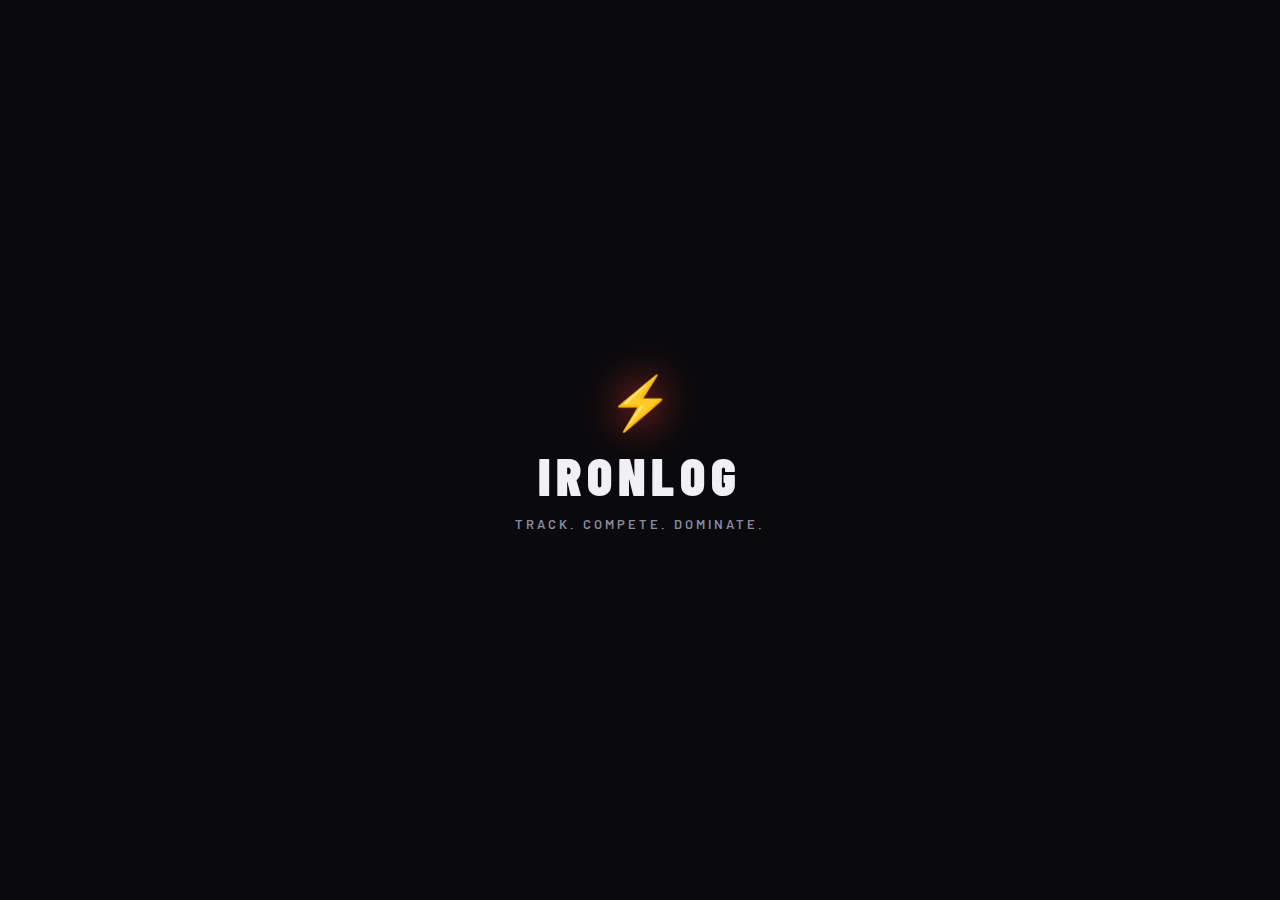
<file: index.html>
<!DOCTYPE html>
<html lang="es">
<head>
  <meta charset="UTF-8" />
  <meta name="viewport" content="width=device-width, initial-scale=1.0, maximum-scale=1.0, user-scalable=no" />
  <title>IRONLOG</title>
  <link rel="stylesheet" href="style.css" />
  <link href="https://fonts.googleapis.com/css2?family=Barlow+Condensed:wght@400;600;700;800;900&family=Barlow:wght@300;400;500;600&display=swap" rel="stylesheet" />
</head>
<body>

  <!-- ===== SPLASH SCREEN ===== -->
  <div id="splash" class="splash">
    <div class="splash-logo">
      <span class="logo-icon">⚡</span>
      <h1>IRONLOG</h1>
      <p>Track. Compete. Dominate.</p>
    </div>
  </div>

  <!-- ===== APP CONTAINER ===== -->
  <div id="app" class="app hidden">

    <!-- ===== HEADER ===== -->
    <header class="app-header">
      <div class="header-left">
        <span class="header-logo">⚡ IRONLOG</span>
      </div>
      <div class="header-right">
        <div class="header-streak">
          <span class="streak-icon">🔥</span>
          <span id="header-streak-count">0</span>
        </div>
        <div class="avatar-sm" id="header-avatar"></div>
      </div>
    </header>

    <!-- ===== MAIN CONTENT AREA ===== -->
    <main class="main-content">

      <!-- ==============================
           SECTION: FEED
      ============================== -->
      <section id="section-feed" class="section active">
        <div class="section-header">
          <h2>Feed</h2>
          <span class="section-sub">Comunidad activa</span>
        </div>
        <div id="feed-container" class="feed-container"></div>
      </section>

      <!-- ==============================
           SECTION: TRAIN
      ============================== -->
      <section id="section-train" class="section">

        <!-- Vista: Home del entrenamiento -->
        <div id="train-home" class="train-view active">
          <div class="section-header">
            <h2>Entrenar</h2>
            <span class="section-sub">¿Listo para destruirte?</span>
          </div>
          <button class="btn-start-workout" id="btn-start-workout">
            <span class="btn-icon">▶</span>
            <span>Iniciar Entrenamiento</span>
          </button>
          <button class="btn-view-templates" id="btn-view-templates">
            <span class="btn-icon">⭐</span>
            <span>Mis Plantillas</span>
          </button>
          <div class="recent-workouts-title">Últimas sesiones</div>
          <div id="recent-workouts-list" class="recent-workouts-list"></div>
        </div>

        <!-- ── VISTA 2: Configuración previa ── -->
        <div id="train-config" class="train-view">
          <div class="session-header">
            <button class="btn-back" id="btn-back-config">←</button>
            <span class="session-header-title">Nueva Rutina</span>
          </div>
          <div class="config-body">
            <div class="config-field">
              <label class="config-label">Nombre de la rutina</label>
              <input type="text" id="config-name" class="config-input" placeholder="Ej: Push Day, Piernas..." maxlength="40" />
            </div>
            <div class="config-field">
              <label class="config-label">Descanso entre series</label>
              <div class="rest-options" id="rest-options">
                <button class="rest-btn" data-secs="60">60s</button>
                <button class="rest-btn active" data-secs="90">90s</button>
                <button class="rest-btn" data-secs="120">2m</button>
                <button class="rest-btn" data-secs="180">3m</button>
              </div>
            </div>
            <div class="config-field">
              <label class="config-label">Tipo de entrenamiento</label>
              <div id="type-options" class="type-options"></div>
            </div>
            <div class="config-field">
              <label class="config-label">Modo de entrenamiento</label>
              <div class="companion-toggle">
                <input type="checkbox" id="companion-mode-check" class="toggle-check" />
                <label for="companion-mode-check" class="toggle-label">
                  <span class="toggle-icon">👥</span>
                  <span>Entreno con compañero</span>
                </label>
              </div>
              <div id="companion-name-input" class="companion-name-input hidden">
                <input type="text" id="companion-name" class="config-input" 
                      placeholder="Nombre del compañero" maxlength="30" />
              </div>
            </div>
            <div class="config-actions">
              <button class="btn-outline" id="btn-save-template-config" style="margin-bottom: 8px;">
                💾 Guardar como plantilla vacía
              </button>
              <button class="btn-primary" id="btn-config-continue">
                Agregar primer ejercicio →
              </button>
            </div>
          </div>
        </div>

        <!-- ── VISTA 3: Sesión activa ── -->
        <div id="train-session" class="train-view">
          <div class="session-header">
            <button class="btn-back" id="btn-back-session">←</button>
            <div class="session-title-wrap">
              <span id="session-name-display" class="session-name-label"></span>
            </div>
            <div class="session-timer" id="session-timer">00:00</div>
          </div>

          <!-- Panel del ejercicio activo -->
          <div id="active-exercise-panel" class="active-ex-panel hidden">
            <div class="active-ex-header">
              <div>
                <div id="active-ex-name" class="active-ex-name"></div>
                <div id="active-ex-muscle" class="active-ex-muscle"></div>
              </div>
              <button class="btn-finish-exercise" id="btn-finish-exercise">Finalizar ejercicio</button>
            </div>

            <!-- Estado: preview -->
            <div id="state-preview" class="ex-state">
              <div id="ex-preview-body" class="ex-preview-body"></div>
              <div class="preview-actions">
                <button class="btn-outline" id="btn-see-full">📖 Ver explicación</button>
                <button class="btn-primary" id="btn-start-set">▶ Iniciar Serie 1</button>
              </div>
            </div>

            <!-- Estado: serie en curso -->
            <div id="state-set-running" class="ex-state hidden">
              <div class="set-running-header">
                <div class="set-running-badge" id="set-running-badge">SERIE 1</div>
                <button class="btn-timer-control" id="btn-pause-set">⏸</button>
                <div class="set-running-timer" id="set-running-timer">0:00</div>
              </div>
              
              <!-- Tipo de serie -->
              <div class="set-type-selection">
                <button class="set-type-btn" data-type="warmup" onclick="selectSetType('warmup')">
                  🔥 Calentamiento
                </button>
                <button class="set-type-btn" data-type="approach" onclick="selectSetType('approach')">
                  📊 Aproximación
                </button>
                <button class="set-type-btn active" data-type="effective" onclick="selectSetType('effective')">
                  💪 Efectiva
                </button>
              </div>
              
              <div class="set-running-inputs">
                <div class="set-running-field">
                  <label>PESO (kg)</label>
                  <input type="number" id="set-weight-input" class="set-big-input" 
                        inputmode="decimal" placeholder="0" step="0.5" />
                </div>
                <div class="set-running-sep">×</div>
                <div class="set-running-field">
                  <label>REPS</label>
                  <input type="number" id="set-reps-input" class="set-big-input" 
                        inputmode="numeric" placeholder="0" />
                </div>
              </div>
              
              <div id="training-reminder" class="training-reminder hidden"></div>
              
              <button class="btn-finish-set" id="btn-finish-set">✓ Finalizar Serie</button>
            </div>

            <!-- Estado: descanso -->
            <div id="state-rest" class="ex-state hidden">
              <div class="rest-header">
                <div class="rest-label">DESCANSO</div>
                <div class="rest-countdown" id="rest-countdown">90</div>
                <div class="rest-progress-wrap">
                  <div class="rest-progress-bar" id="rest-progress-bar"></div>
                </div>
              </div>
              
              <div class="rest-last-set" id="rest-last-set"></div>
              
              <div class="rest-next-weight">
                <div class="rest-next-label">Peso para la siguiente serie</div>
                <div class="rest-weight-controls">
                  <button class="rest-w-btn" id="rest-weight-minus">−</button>
                  <span class="rest-weight-val" id="rest-weight-val">0</span>
                  <span class="rest-weight-unit">kg</span>
                  <button class="rest-w-btn" id="rest-weight-plus">+</button>
                </div>
              </div>
              
              <div class="rest-actions">
                <button class="btn-pause-rest" id="btn-pause-rest">⏸ Pausar</button>
                <button class="btn-skip-rest" id="btn-skip-rest">Omitir descanso →</button>
              </div>
              
              <div id="training-reminder" class="training-reminder hidden"></div>
            </div>

            <!-- Sets completados -->
            <div class="completed-sets-wrap">
              <div class="completed-sets-title" id="completed-sets-title"></div>
              <div id="completed-sets-list" class="completed-sets-list"></div>
            </div>
          </div>

          <!-- Lista de ejercicios completados + botones de control -->
          <div id="session-bottom" class="session-bottom">
            <!-- Botón de turno (solo visible si companionMode está activo) -->
            <button class="btn-companion-turn hidden" id="btn-companion-turn">
              ⏸ Turno de compañero
            </button>
            
            <div id="completed-exercises-list" class="completed-ex-list"></div>
            <button class="btn-add-exercise" id="btn-add-exercise">+ Agregar Ejercicio</button>
            <button class="btn-save-template" id="btn-save-template">💾 Guardar como plantilla</button>
            <button class="btn-finish-workout" id="btn-finish-workout">✓ Finalizar Entrenamiento</button>
          </div>
        </div>

        <!-- ── VISTA 4: Resumen post-entrenamiento ── -->
        <div id="train-summary" class="train-view">
          <div class="summary-header">
            <div class="summary-badge">⚡ SESIÓN COMPLETADA</div>
            <h2 id="summary-name"></h2>
            <div class="summary-duration" id="summary-duration"></div>
          </div>
          <div class="summary-stats-grid" id="summary-stats-grid"></div>
          <div class="summary-prs" id="summary-prs"></div>
          <div class="summary-time-breakdown" id="summary-time-breakdown"></div>
          <div class="summary-time-extended" id="summary-time-extended">
            <div class="time-breakdown-row" style="padding: 0 18px;">
              <div class="tbd-label">
                <div class="tbd-dot" style="background:var(--accent)"></div>
                Descanso omitido
              </div>
              <div class="tbd-val" id="summary-skipped-time"></div>
            </div>
            <div class="time-breakdown-row companion-wait-row hidden" style="padding: 0 18px;">
              <div class="tbd-label">
                <div class="tbd-dot" style="background:var(--accent-blue)"></div>
                Esperando compañero
              </div>
              <div class="tbd-val" id="summary-companion-time"></div>
            </div>
          </div>
          <div class="summary-exercises" id="summary-exercises"></div>
          <button class="btn-primary full-width" id="btn-to-feed" style="margin:0 18px 24px;width:calc(100% - 36px)">Ver en el Feed →</button>
        </div>

      </section>

      <!-- ==============================
           SECTION: STATS
      ============================== -->
      <section id="section-stats" class="section">
        <div class="section-header">
          <h2>Estadísticas</h2>
          <span class="section-sub">Tu progreso real</span>
        </div>
        <div class="stats-content" id="stats-content"></div>
      </section>

      <!-- ==============================
           SECTION: PROFILE
      ============================== -->
      <section id="section-profile" class="section">
        <div id="profile-content"></div>
      </section>

    </main>

    <!-- ===== BOTTOM NAVIGATION ===== -->
    <nav class="bottom-nav">
      <button class="nav-item active" data-section="feed">
        <span class="nav-icon">🏠</span>
        <span class="nav-label">Inicio</span>
      </button>
      <button class="nav-item" data-section="train">
        <span class="nav-icon">💪</span>
        <span class="nav-label">Entrenar</span>
      </button>
      <button class="nav-item" data-section="stats">
        <span class="nav-icon">📈</span>
        <span class="nav-label">Stats</span>
      </button>
      <button class="nav-item" data-section="profile">
        <span class="nav-icon">👤</span>
        <span class="nav-label">Perfil</span>
      </button>
    </nav>

  </div>

  <!-- ===== MODAL: ADD EXERCISE ===== -->
  <div id="modal-add-exercise" class="modal hidden">
    <div class="modal-backdrop"></div>
    <div class="modal-card">
      <div class="modal-header">
        <h3>Agregar Ejercicio</h3>
        <button class="modal-close" id="modal-close-exercise">✕</button>
      </div>
      <input type="text" id="exercise-search" class="modal-input" placeholder="Buscar ejercicio..." />
      <div id="exercise-suggestions" class="exercise-suggestions"></div>
      <input type="text" id="exercise-custom" class="modal-input" placeholder="O escribe uno personalizado..." />
      <button class="btn-primary" id="btn-confirm-exercise">Agregar</button>
    </div>
  </div>

  <!-- ===== MODAL: SELECCIÓN DE MODO DE ENTRENAMIENTO ===== -->
  <div id="modal-workout-mode" class="modal hidden">
    <div class="modal-backdrop"></div>
    <div class="modal-card">
      <div class="modal-header">
        <h3>Iniciar Entrenamiento</h3>
        <button class="modal-close" onclick="Modal.close('modal-workout-mode')">✕</button>
      </div>
      <div class="mode-selection">
        <button class="mode-option" onclick="selectWorkoutMode('now')">
          <div class="mode-icon">▶️</div>
          <div class="mode-title">Usar ahora</div>
          <div class="mode-desc">Empieza a entrenar inmediatamente</div>
        </button>
        <button class="mode-option" onclick="selectWorkoutMode('plan')">
          <div class="mode-icon">📋</div>
          <div class="mode-title">Planificar para después</div>
          <div class="mode-desc">Crea una rutina para usar más tarde</div>
        </button>
        <button class="mode-option" onclick="renderTemplatesList(); Modal.close('modal-workout-mode'); Modal.open('modal-templates')">
          <div class="mode-icon">⭐</div>
          <div class="mode-title">Usar plantilla guardada</div>
          <div class="mode-desc">Carga una rutina previamente creada</div>
        </button>
      </div>
    </div>
  </div>

  <!-- ===== MODAL: PLANTILLAS GUARDADAS ===== -->
  <div id="modal-templates" class="modal hidden">
    <div class="modal-backdrop"></div>
    <div class="modal-card modal-large">
      <div class="modal-header">
        <h3>Mis Plantillas</h3>
        <button class="modal-close" onclick="Modal.close('modal-templates')">✕</button>
      </div>
      <div id="templates-list" class="templates-list"></div>
    </div>
  </div>
  
  <!-- ===== MODAL: CONFIGURACIÓN DE EQUIPO ===== -->
  <div id="modal-equipment-type" class="modal hidden">
    <div class="modal-backdrop"></div>
    <div class="modal-card">
      <div class="modal-header">
        <h3>Tipo de Equipo</h3>
        <button class="modal-close" onclick="Modal.close('modal-equipment-type')">✕</button>
      </div>
      
      <div class="equipment-selection">
        <button class="equipment-option" data-type="machine" onclick="selectEquipmentType('machine')">
          <div class="eq-icon">🔧</div>
          <div class="eq-label">Máquina</div>
        </button>
        <button class="equipment-option" data-type="barbell" onclick="selectEquipmentType('barbell')">
          <div class="eq-icon">🏋️</div>
          <div class="eq-label">Barra Libre</div>
        </button>
        <button class="equipment-option" data-type="dumbbell" onclick="selectEquipmentType('dumbbell')">
          <div class="eq-icon">💪</div>
          <div class="eq-label">Mancuernas</div>
        </button>
      </div>
      
      <!-- Configuración de barra -->
      <div id="barbell-config" class="barbell-config hidden">
        <label class="config-label">Tipo de barra</label>
        <div class="barbell-options">
          <button class="barbell-option" onclick="selectBarbellType(0)">Olímpica (20kg)</button>
          <button class="barbell-option" onclick="selectBarbellType(1)">EZ (10kg)</button>
          <button class="barbell-option" onclick="selectBarbellType(2)">Hexagonal (25kg)</button>
          <button class="barbell-option" onclick="selectBarbellType(3)">Fija (15kg)</button>
          <button class="barbell-option" onclick="selectBarbellType(4)">Personalizada</button>
        </div>
        <div class="custom-barbell-weight">
          <label class="config-label">Peso de la barra (kg)</label>
          <input type="number" id="barbell-custom-weight" class="modal-input" 
                placeholder="Peso en kg" inputmode="decimal" step="0.5" />
        </div>
      </div>
      
      <!-- Configuración de máquina -->
      <div id="machine-config" class="machine-config hidden">
        <div class="machine-note">
          <div class="note-icon">⚠️</div>
          <div class="note-text">
            El peso en máquinas puede variar según el diseño. Registra el peso que muestres en la máquina.
          </div>
        </div>
      </div>
      
      <button class="btn-primary" id="btn-confirm-equipment">Confirmar</button>
    </div>
  </div>

  <!-- ===== MODAL: WORKOUT DETAIL ===== -->
  <div id="modal-workout-detail" class="modal hidden">
    <div class="modal-backdrop"></div>
    <div class="modal-card modal-large">
      <div class="modal-header">
        <h3 id="detail-modal-title">Detalle</h3>
        <button class="modal-close" id="modal-close-detail">✕</button>
      </div>
      <div id="detail-modal-content" class="detail-content"></div>
    </div>
  </div>

  <!-- ===== MODAL: COMMENTS ===== -->
  <div id="modal-comments" class="modal hidden">
    <div class="modal-backdrop"></div>
    <div class="modal-card">
      <div class="modal-header">
        <h3>Comentarios</h3>
        <button class="modal-close" id="modal-close-comments">✕</button>
      </div>
      <div id="comments-list" class="comments-list"></div>
      <div class="comment-input-wrap">
        <input type="text" id="comment-input" class="modal-input" placeholder="Escribe un comentario..." />
        <button class="btn-send" id="btn-send-comment">→</button>
      </div>
    </div>
  </div>

  <!-- ===== TOAST NOTIFICATION ===== -->
  <div id="toast" class="toast hidden"></div>

  <script src="app.js"></script>
</body>
</html>
</file>
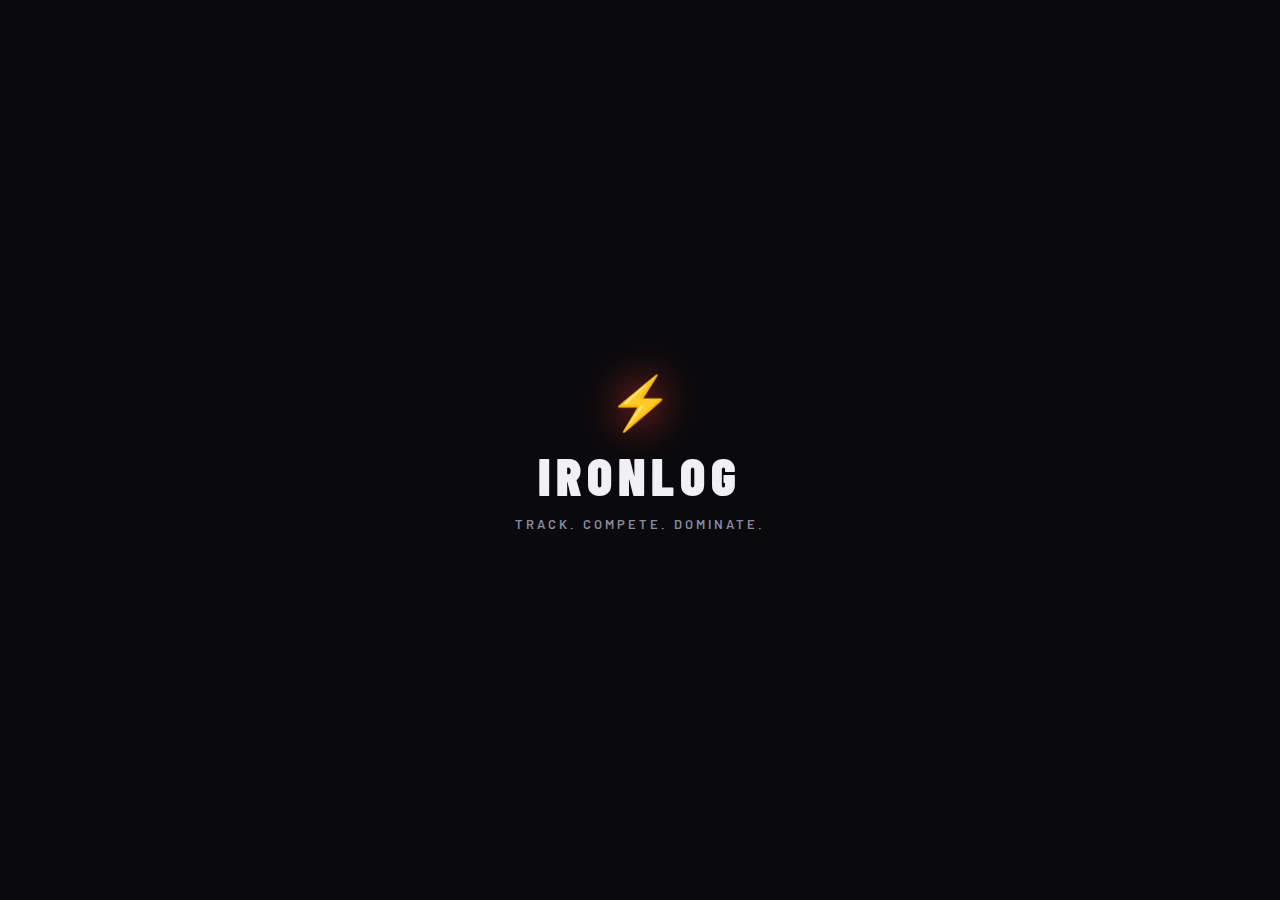
<file: ironlog.html>
<!DOCTYPE html>
<html lang="es">
<head>
  <meta charset="UTF-8" />
  <meta name="viewport" content="width=device-width, initial-scale=1.0, maximum-scale=1.0, user-scalable=no" />
  <title>IRONLOG</title>
  <style>
/* ============================================================
   IRONLOG - CSS
   Dark Athletic • Premium • Mobile-first
   ============================================================ */

:root {
  --bg-deep:       #0a0a0c;
  --bg-card:       #111116;
  --bg-elevated:   #17171f;
  --bg-input:      #1e1e28;
  --border:        rgba(255,255,255,0.07);
  --border-bright: rgba(255,255,255,0.14);

  --text-primary:  #f0f0f5;
  --text-secondary:#8888a0;
  --text-muted:    #555568;

  --accent:        #ff3c3c;
  --accent-glow:   rgba(255, 60, 60, 0.3);
  --accent-orange: #ff6b1a;
  --accent-green:  #00e676;
  --accent-blue:   #2979ff;

  --pr-color:      #ffd600;
  --pr-glow:       rgba(255, 214, 0, 0.35);

  --nav-height:    70px;
  --header-height: 56px;
  --radius-sm:     8px;
  --radius-md:     14px;
  --radius-lg:     20px;
  --radius-xl:     28px;

  --font-display:  'Barlow Condensed', sans-serif;
  --font-body:     'Barlow', sans-serif;

  --transition:    0.22s cubic-bezier(0.4, 0, 0.2, 1);
  --spring:        0.35s cubic-bezier(0.34, 1.56, 0.64, 1);
}

/* ============ RESET & BASE ============ */
*, *::before, *::after { box-sizing: border-box; margin: 0; padding: 0; }

html, body {
  height: 100%;
  background: var(--bg-deep);
  color: var(--text-primary);
  font-family: var(--font-body);
  font-size: 15px;
  -webkit-font-smoothing: antialiased;
  overscroll-behavior: none;
}

input, button, textarea { font-family: inherit; outline: none; border: none; background: none; }
button { cursor: pointer; }
a { text-decoration: none; color: inherit; }

/* ============ SPLASH SCREEN ============ */
.splash {
  position: fixed; inset: 0; z-index: 9999;
  background: var(--bg-deep);
  display: flex; align-items: center; justify-content: center;
  flex-direction: column;
  animation: splashOut 0.5s ease 1.8s forwards;
}

.splash-logo {
  display: flex; flex-direction: column; align-items: center; gap: 10px;
  animation: splashIn 0.6s var(--spring) both;
}

.logo-icon {
  font-size: 52px;
  filter: drop-shadow(0 0 20px var(--accent));
  animation: pulse-glow 2s ease-in-out infinite;
}

.splash-logo h1 {
  font-family: var(--font-display);
  font-size: 52px; font-weight: 900; letter-spacing: 6px;
  color: var(--text-primary);
  text-transform: uppercase;
}

.splash-logo p {
  font-size: 13px; letter-spacing: 3px; text-transform: uppercase;
  color: var(--text-secondary); font-weight: 600;
}

@keyframes splashIn {
  from { opacity: 0; transform: translateY(20px) scale(0.95); }
  to   { opacity: 1; transform: translateY(0) scale(1); }
}

@keyframes splashOut {
  to { opacity: 0; pointer-events: none; transform: scale(1.04); }
}

@keyframes pulse-glow {
  0%, 100% { filter: drop-shadow(0 0 12px var(--accent)); }
  50%       { filter: drop-shadow(0 0 28px var(--accent)) drop-shadow(0 0 50px var(--accent-glow)); }
}

/* ============ APP LAYOUT ============ */
.app {
  position: fixed; inset: 0;
  display: flex; flex-direction: column;
  max-width: 430px; margin: 0 auto;
  background: var(--bg-deep);
  overflow: hidden;
}

.app.hidden { display: none; }

/* ============ HEADER ============ */
.app-header {
  height: var(--header-height);
  display: flex; align-items: center; justify-content: space-between;
  padding: 0 18px;
  background: var(--bg-deep);
  border-bottom: 1px solid var(--border);
  flex-shrink: 0;
  z-index: 10;
}

.header-logo {
  font-family: var(--font-display);
  font-size: 22px; font-weight: 900; letter-spacing: 3px;
  color: var(--text-primary);
}

.header-right { display: flex; align-items: center; gap: 14px; }

.header-streak {
  display: flex; align-items: center; gap: 4px;
  background: rgba(255,107,26,0.12);
  border: 1px solid rgba(255,107,26,0.25);
  padding: 4px 10px; border-radius: 20px;
}

.header-streak .streak-icon { font-size: 14px; }
.header-streak span:last-child { font-size: 13px; font-weight: 700; color: var(--accent-orange); }

.avatar-sm {
  width: 32px; height: 32px; border-radius: 50%;
  background: linear-gradient(135deg, var(--accent), var(--accent-orange));
  display: flex; align-items: center; justify-content: center;
  font-family: var(--font-display); font-weight: 800; font-size: 13px;
  border: 2px solid var(--accent);
}

/* ============ MAIN CONTENT ============ */
.main-content {
  flex: 1; overflow-y: auto; overflow-x: hidden;
  padding-bottom: var(--nav-height);
  scrollbar-width: none;
}
.main-content::-webkit-scrollbar { display: none; }

/* ============ SECTIONS ============ */
.section {
  display: none;
  min-height: calc(100vh - var(--header-height) - var(--nav-height));
  padding: 0 0 20px;
  animation: fadeSlideIn 0.25s ease both;
}

.section.active { display: block; }

@keyframes fadeSlideIn {
  from { opacity: 0; transform: translateY(8px); }
  to   { opacity: 1; transform: translateY(0); }
}

.section-header {
  padding: 20px 18px 14px;
}

.section-header h2 {
  font-family: var(--font-display);
  font-size: 32px; font-weight: 900; letter-spacing: 1px;
  color: var(--text-primary); line-height: 1;
}

.section-sub {
  display: block; margin-top: 3px;
  font-size: 12px; letter-spacing: 1.5px; text-transform: uppercase;
  color: var(--text-secondary); font-weight: 500;
}

/* ============ BOTTOM NAVIGATION ============ */
.bottom-nav {
  height: var(--nav-height);
  display: flex; align-items: center;
  background: var(--bg-card);
  border-top: 1px solid var(--border);
  padding: 0 6px;
  flex-shrink: 0;
  z-index: 10;
}

.nav-item {
  flex: 1; display: flex; flex-direction: column;
  align-items: center; justify-content: center; gap: 3px;
  padding: 8px 4px; border-radius: var(--radius-md);
  transition: all var(--transition);
  color: var(--text-muted);
  position: relative;
}

.nav-item::after {
  content: ''; position: absolute; bottom: 6px;
  width: 0; height: 2px; background: var(--accent);
  border-radius: 2px; transition: width var(--transition);
}

.nav-item.active { color: var(--accent); }
.nav-item.active::after { width: 20px; }

.nav-icon { font-size: 20px; }
.nav-label { font-size: 10px; font-weight: 600; letter-spacing: 0.5px; text-transform: uppercase; }

/* ============ BUTTONS ============ */
.btn-primary {
  background: var(--accent);
  color: white; font-family: var(--font-display);
  font-size: 16px; font-weight: 700; letter-spacing: 1px; text-transform: uppercase;
  padding: 14px 24px; border-radius: var(--radius-md);
  width: 100%; transition: all var(--transition);
  box-shadow: 0 4px 20px var(--accent-glow);
}

.btn-primary:hover, .btn-primary:active {
  background: #ff5555; transform: translateY(-1px);
  box-shadow: 0 6px 28px var(--accent-glow);
}

.btn-start-workout {
  margin: 8px 18px 24px;
  width: calc(100% - 36px);
  background: linear-gradient(135deg, var(--accent), var(--accent-orange));
  color: white; border-radius: var(--radius-xl);
  padding: 20px 24px;
  display: flex; align-items: center; justify-content: center; gap: 12px;
  font-family: var(--font-display); font-size: 20px; font-weight: 800;
  letter-spacing: 2px; text-transform: uppercase;
  box-shadow: 0 8px 30px rgba(255,60,60,0.35);
  transition: all var(--spring);
  position: relative; overflow: hidden;
}

.btn-start-workout::before {
  content: ''; position: absolute; inset: 0;
  background: linear-gradient(135deg, transparent, rgba(255,255,255,0.08));
  pointer-events: none;
}

.btn-start-workout:active {
  transform: scale(0.97);
  box-shadow: 0 4px 16px rgba(255,60,60,0.25);
}

.btn-icon { font-size: 22px; }

.btn-add-exercise {
  width: calc(100% - 36px); margin: 8px 18px;
  border: 2px dashed var(--border-bright);
  border-radius: var(--radius-md); padding: 14px;
  color: var(--text-secondary); font-size: 14px; font-weight: 600;
  transition: all var(--transition); text-align: center;
}

.btn-add-exercise:hover {
  border-color: var(--accent); color: var(--accent);
  background: rgba(255,60,60,0.05);
}

.btn-finish-workout {
  width: calc(100% - 36px); margin: 12px 18px 24px;
  background: var(--accent-green); color: #000;
  border-radius: var(--radius-md); padding: 15px;
  font-family: var(--font-display); font-size: 18px; font-weight: 800;
  letter-spacing: 1.5px; text-transform: uppercase;
  box-shadow: 0 4px 20px rgba(0,230,118,0.25);
  transition: all var(--transition);
}

.btn-finish-workout:hover { transform: translateY(-2px); }

.full-width { width: 100%; }

/* ============ FEED ============ */
.feed-container {
  padding: 6px 18px 10px;
  display: flex; flex-direction: column; gap: 14px;
}

.feed-card {
  background: var(--bg-card);
  border: 1px solid var(--border);
  border-radius: var(--radius-lg);
  overflow: hidden;
  transition: transform var(--transition), box-shadow var(--transition);
}

.feed-card:active { transform: scale(0.99); }

.feed-card-header {
  display: flex; align-items: center; gap: 12px;
  padding: 14px 16px 10px;
}

.feed-avatar {
  width: 42px; height: 42px; border-radius: 50%;
  display: flex; align-items: center; justify-content: center;
  font-family: var(--font-display); font-weight: 800; font-size: 17px;
  flex-shrink: 0;
}

.feed-user-info { flex: 1; }

.feed-username {
  font-weight: 700; font-size: 15px; color: var(--text-primary);
}

.feed-meta {
  font-size: 12px; color: var(--text-secondary); margin-top: 1px;
}

.feed-type-badge {
  background: rgba(255,60,60,0.12);
  border: 1px solid rgba(255,60,60,0.25);
  color: var(--accent); border-radius: 20px;
  padding: 3px 10px; font-size: 11px; font-weight: 700; letter-spacing: 0.5px;
}

.feed-card-body { padding: 4px 16px 12px; }

.feed-session-name {
  font-family: var(--font-display);
  font-size: 22px; font-weight: 800; letter-spacing: 0.5px;
  color: var(--text-primary); margin-bottom: 10px;
}

.feed-stats-row {
  display: flex; gap: 8px; flex-wrap: wrap; margin-bottom: 10px;
}

.feed-stat-pill {
  background: var(--bg-elevated);
  border: 1px solid var(--border);
  border-radius: 20px; padding: 5px 12px;
  font-size: 12px; font-weight: 600;
  display: flex; align-items: center; gap: 5px;
}

.feed-stat-pill .stat-icon { opacity: 0.7; }

.feed-pr-row {
  display: flex; gap: 6px; flex-wrap: wrap; margin-bottom: 10px;
}

.pr-chip {
  background: rgba(255,214,0,0.1);
  border: 1px solid rgba(255,214,0,0.3);
  color: var(--pr-color);
  border-radius: 20px; padding: 4px 10px;
  font-size: 11px; font-weight: 700; letter-spacing: 0.5px;
  display: flex; align-items: center; gap: 4px;
}

.pr-chip-icon { font-size: 12px; }

.feed-card-actions {
  display: flex; align-items: center; gap: 0;
  border-top: 1px solid var(--border);
  padding: 2px 0;
}

.feed-action-btn {
  flex: 1; display: flex; align-items: center; justify-content: center; gap: 6px;
  padding: 11px 8px; border-radius: 0;
  color: var(--text-secondary); font-size: 13px; font-weight: 600;
  transition: all var(--transition);
  position: relative;
}

.feed-action-btn:hover { color: var(--text-primary); background: rgba(255,255,255,0.03); }

.feed-action-btn.liked { color: var(--accent); }

.feed-action-btn + .feed-action-btn {
  border-left: 1px solid var(--border);
}

.action-icon { font-size: 16px; }

/* ============ TRAIN SESSION ============ */
.train-view { display: none; }
.train-view.active { display: block; }

.session-header {
  display: flex; align-items: center; gap: 12px;
  padding: 14px 18px 10px;
  border-bottom: 1px solid var(--border);
  flex-shrink: 0;
  background: var(--bg-deep);
  position: sticky; top: 0; z-index: 5;
}

.btn-back {
  width: 36px; height: 36px;
  background: var(--bg-elevated); border: 1px solid var(--border);
  border-radius: var(--radius-sm); color: var(--text-primary);
  font-size: 18px; display: flex; align-items: center; justify-content: center;
  flex-shrink: 0; transition: all var(--transition);
}

.btn-back:hover { border-color: var(--accent); color: var(--accent); }

.session-name-input {
  flex: 1; background: transparent;
  font-family: var(--font-display); font-size: 22px; font-weight: 800;
  color: var(--text-primary); letter-spacing: 0.5px;
}

.session-name-input::placeholder { color: var(--text-muted); }

.session-timer {
  font-family: var(--font-display); font-size: 20px; font-weight: 700;
  color: var(--accent-green); letter-spacing: 2px;
  flex-shrink: 0;
}

/* ============ EXERCISE CARDS ============ */
.exercises-list {
  padding: 12px 18px 0;
  display: flex; flex-direction: column; gap: 12px;
}

.exercise-card {
  background: var(--bg-card);
  border: 1px solid var(--border);
  border-radius: var(--radius-md);
  overflow: hidden;
  animation: slideDown 0.3s var(--spring) both;
}

@keyframes slideDown {
  from { opacity: 0; transform: translateY(-12px) scale(0.98); }
  to   { opacity: 1; transform: translateY(0) scale(1); }
}

.exercise-header {
  display: flex; align-items: center; justify-content: space-between;
  padding: 12px 14px;
  border-bottom: 1px solid var(--border);
}

.exercise-name {
  font-family: var(--font-display);
  font-size: 18px; font-weight: 800; letter-spacing: 0.5px;
  color: var(--text-primary);
}

.exercise-volume {
  font-size: 12px; font-weight: 600; color: var(--text-secondary);
  margin-top: 1px;
}

.btn-remove-exercise {
  color: var(--text-muted); font-size: 16px; padding: 4px 8px;
  border-radius: var(--radius-sm); transition: all var(--transition);
}

.btn-remove-exercise:hover { color: var(--accent); background: rgba(255,60,60,0.08); }

.sets-list { padding: 8px 14px; }

.set-row {
  display: flex; align-items: center; gap: 8px;
  padding: 6px 0;
  border-bottom: 1px solid var(--border);
  animation: fadeIn 0.2s ease both;
}

.set-row:last-child { border-bottom: none; }

@keyframes fadeIn { from { opacity: 0; } to { opacity: 1; } }

.set-number {
  width: 26px; height: 26px; border-radius: 50%;
  background: var(--bg-elevated); border: 1px solid var(--border);
  display: flex; align-items: center; justify-content: center;
  font-size: 12px; font-weight: 700; color: var(--text-secondary);
  flex-shrink: 0;
}

.set-number.pr {
  background: var(--pr-color); border-color: var(--pr-color);
  color: #000; box-shadow: 0 0 10px var(--pr-glow);
}

.set-input-group {
  flex: 1; display: flex; align-items: center; gap: 6px;
}

.set-label {
  font-size: 10px; font-weight: 700; letter-spacing: 1px;
  text-transform: uppercase; color: var(--text-muted); width: 28px;
}

.set-input {
  flex: 1; background: var(--bg-input);
  border: 1px solid var(--border); border-radius: var(--radius-sm);
  color: var(--text-primary); font-size: 15px; font-weight: 600;
  padding: 7px 10px; text-align: center;
  transition: border-color var(--transition);
  max-width: 70px;
}

.set-input:focus { border-color: var(--accent-blue); }

.set-divider {
  color: var(--text-muted); font-size: 14px; font-weight: 700;
}

.btn-remove-set {
  color: var(--text-muted); font-size: 16px; padding: 4px 6px;
  transition: color var(--transition);
}

.btn-remove-set:hover { color: var(--accent); }

.btn-add-set {
  width: 100%; padding: 8px;
  color: var(--accent); font-size: 13px; font-weight: 700;
  border-top: 1px dashed var(--border);
  transition: background var(--transition);
  text-align: center; letter-spacing: 0.5px;
}

.btn-add-set:hover { background: rgba(255,60,60,0.05); }

/* ============ RECENT WORKOUTS ============ */
.recent-workouts-title {
  padding: 0 18px 10px;
  font-size: 12px; letter-spacing: 2px; text-transform: uppercase;
  color: var(--text-secondary); font-weight: 700;
}

.recent-workouts-list {
  padding: 0 18px;
  display: flex; flex-direction: column; gap: 8px;
}

.recent-workout-card {
  background: var(--bg-card); border: 1px solid var(--border);
  border-radius: var(--radius-md); padding: 12px 14px;
  display: flex; align-items: center; gap: 12px;
  transition: all var(--transition);
}

.recent-workout-card:hover {
  border-color: var(--border-bright);
  transform: translateX(3px);
}

.recent-workout-icon {
  width: 40px; height: 40px; border-radius: var(--radius-sm);
  background: linear-gradient(135deg, rgba(255,60,60,0.2), rgba(255,107,26,0.2));
  border: 1px solid rgba(255,60,60,0.2);
  display: flex; align-items: center; justify-content: center;
  font-size: 20px; flex-shrink: 0;
}

.recent-workout-info { flex: 1; }

.recent-workout-name {
  font-family: var(--font-display); font-size: 17px; font-weight: 800;
  color: var(--text-primary);
}

.recent-workout-meta {
  font-size: 12px; color: var(--text-secondary); margin-top: 1px;
}

.recent-workout-vol {
  font-family: var(--font-display); font-size: 17px; font-weight: 800;
  color: var(--accent-orange);
}

/* ============ SUMMARY ============ */
.summary-header {
  padding: 28px 18px 20px;
  text-align: center;
  background: linear-gradient(180deg, rgba(255,60,60,0.08) 0%, transparent 100%);
  border-bottom: 1px solid var(--border);
}

.summary-badge {
  display: inline-block;
  background: rgba(255,60,60,0.12); border: 1px solid rgba(255,60,60,0.3);
  color: var(--accent); border-radius: 20px;
  padding: 5px 14px; font-size: 11px; font-weight: 800; letter-spacing: 2px;
  margin-bottom: 10px;
  animation: popIn 0.4s var(--spring) both;
}

@keyframes popIn {
  from { opacity: 0; transform: scale(0.8); }
  to   { opacity: 1; transform: scale(1); }
}

.summary-header h2 {
  font-family: var(--font-display);
  font-size: 30px; font-weight: 900; letter-spacing: 1px;
  color: var(--text-primary);
}

.summary-duration {
  font-size: 14px; color: var(--text-secondary); margin-top: 4px;
}

.summary-stats-grid {
  display: grid; grid-template-columns: 1fr 1fr;
  gap: 10px; padding: 16px 18px;
}

.summary-stat-card {
  background: var(--bg-card); border: 1px solid var(--border);
  border-radius: var(--radius-md); padding: 14px;
  text-align: center;
}

.summary-stat-card.accent {
  border-color: rgba(255,60,60,0.3);
  background: rgba(255,60,60,0.06);
}

.summary-stat-value {
  font-family: var(--font-display);
  font-size: 28px; font-weight: 900; color: var(--text-primary);
}

.summary-stat-value.green { color: var(--accent-green); }
.summary-stat-value.orange { color: var(--accent-orange); }

.summary-stat-label {
  font-size: 10px; font-weight: 700; letter-spacing: 1.5px;
  text-transform: uppercase; color: var(--text-secondary); margin-top: 3px;
}

.summary-prs {
  padding: 0 18px 14px;
}

.summary-prs-title {
  font-size: 11px; font-weight: 700; letter-spacing: 2px; text-transform: uppercase;
  color: var(--pr-color); margin-bottom: 8px;
  display: flex; align-items: center; gap: 6px;
}

.summary-pr-item {
  display: flex; align-items: center; gap: 8px;
  background: rgba(255,214,0,0.06);
  border: 1px solid rgba(255,214,0,0.2);
  border-radius: var(--radius-sm); padding: 8px 12px; margin-bottom: 6px;
  animation: slideRight 0.3s var(--spring) both;
}

@keyframes slideRight {
  from { opacity: 0; transform: translateX(-12px); }
  to   { opacity: 1; transform: translateX(0); }
}

.pr-icon { font-size: 16px; }
.pr-text { font-size: 14px; font-weight: 600; color: var(--pr-color); }

.summary-exercises {
  padding: 0 18px 14px;
}

.summary-exercise-item {
  display: flex; align-items: center; justify-content: space-between;
  padding: 10px 0; border-bottom: 1px solid var(--border);
}

.summary-exercise-item:last-child { border-bottom: none; }

.summary-exercise-name {
  font-weight: 600; color: var(--text-primary); font-size: 14px;
}

.summary-exercise-sets {
  font-size: 12px; color: var(--text-secondary); margin-top: 2px;
}

.summary-exercise-vol {
  font-family: var(--font-display); font-size: 18px; font-weight: 800;
  color: var(--accent-orange);
}

/* ============ STATS SECTION ============ */
.stats-content {
  padding: 0 18px 20px;
  display: flex; flex-direction: column; gap: 16px;
}

.stats-card {
  background: var(--bg-card); border: 1px solid var(--border);
  border-radius: var(--radius-lg); overflow: hidden;
}

.stats-card-header {
  display: flex; align-items: center; justify-content: space-between;
  padding: 14px 16px 8px;
}

.stats-card-title {
  font-family: var(--font-display);
  font-size: 18px; font-weight: 800; letter-spacing: 0.5px;
  color: var(--text-primary);
}

.stats-card-badge {
  font-size: 11px; font-weight: 700; letter-spacing: 1px; text-transform: uppercase;
  color: var(--text-secondary);
}

.chart-wrap {
  padding: 8px 14px 14px;
  position: relative;
}

canvas { display: block; max-width: 100%; }

.chart-legend {
  display: flex; gap: 12px; padding: 8px 14px;
  border-top: 1px solid var(--border);
  flex-wrap: wrap;
}

.legend-item {
  display: flex; align-items: center; gap: 5px;
  font-size: 11px; color: var(--text-secondary); font-weight: 600;
}

.legend-dot {
  width: 8px; height: 8px; border-radius: 50%;
}

.stats-empty {
  text-align: center; padding: 40px 20px;
  color: var(--text-secondary);
}

.stats-empty .empty-icon { font-size: 40px; margin-bottom: 10px; }
.stats-empty p { font-size: 14px; line-height: 1.5; }

.frequency-grid {
  padding: 8px 14px 14px;
  display: grid; grid-template-columns: repeat(7, 1fr); gap: 5px;
}

.freq-day {
  aspect-ratio: 1; border-radius: 4px;
  background: var(--bg-elevated); border: 1px solid var(--border);
  display: flex; align-items: center; justify-content: center;
  font-size: 9px; color: var(--text-muted); font-weight: 700;
  letter-spacing: 0.5px;
  transition: all var(--transition);
}

.freq-day.active {
  background: linear-gradient(135deg, var(--accent), var(--accent-orange));
  border-color: transparent; color: white;
}

.freq-labels {
  display: grid; grid-template-columns: repeat(7, 1fr);
  gap: 5px; padding: 0 14px 8px;
}

.freq-label {
  font-size: 9px; color: var(--text-muted); font-weight: 700;
  text-align: center; letter-spacing: 0.5px;
}

.pr-list { padding: 0 14px 14px; }

.pr-list-item {
  display: flex; align-items: center; justify-content: space-between;
  padding: 10px 0; border-bottom: 1px solid var(--border);
}

.pr-list-item:last-child { border-bottom: none; }

.pr-exercise-name {
  font-size: 14px; font-weight: 600; color: var(--text-primary);
}

.pr-weight {
  font-family: var(--font-display); font-size: 20px; font-weight: 800;
  color: var(--pr-color);
}

/* ============ PROFILE SECTION ============ */
#profile-content { }

.profile-hero {
  background: linear-gradient(180deg, rgba(255,60,60,0.12) 0%, transparent 100%);
  padding: 24px 18px 20px;
  border-bottom: 1px solid var(--border);
}

.profile-top {
  display: flex; align-items: flex-start; gap: 16px; margin-bottom: 16px;
}

.profile-avatar {
  width: 80px; height: 80px; border-radius: 50%;
  display: flex; align-items: center; justify-content: center;
  font-family: var(--font-display); font-weight: 900; font-size: 34px;
  border: 3px solid var(--accent);
  box-shadow: 0 0 0 3px rgba(255,60,60,0.2), 0 0 30px var(--accent-glow);
  flex-shrink: 0;
  background: linear-gradient(135deg, var(--accent), var(--accent-orange));
}

.profile-info { flex: 1; }

.profile-username {
  font-family: var(--font-display);
  font-size: 28px; font-weight: 900; letter-spacing: 1px;
  color: var(--text-primary); line-height: 1;
}

.profile-level {
  display: inline-flex; align-items: center; gap: 5px;
  background: rgba(255,214,0,0.1); border: 1px solid rgba(255,214,0,0.25);
  color: var(--pr-color); border-radius: 20px;
  padding: 3px 10px; margin-top: 6px;
  font-size: 11px; font-weight: 800; letter-spacing: 1px; text-transform: uppercase;
}

.profile-bio {
  font-size: 13px; color: var(--text-secondary); margin-top: 8px; line-height: 1.4;
}

.profile-stats-row {
  display: flex; gap: 0;
  background: var(--bg-card); border: 1px solid var(--border);
  border-radius: var(--radius-md); overflow: hidden;
}

.profile-stat {
  flex: 1; padding: 12px 8px; text-align: center;
  border-right: 1px solid var(--border);
}

.profile-stat:last-child { border-right: none; }

.profile-stat-value {
  font-family: var(--font-display); font-size: 22px; font-weight: 900;
  color: var(--text-primary); line-height: 1;
}

.profile-stat-label {
  font-size: 9px; font-weight: 700; letter-spacing: 1.2px; text-transform: uppercase;
  color: var(--text-secondary); margin-top: 2px;
}

.profile-sections {
  padding: 16px 18px;
  display: flex; flex-direction: column; gap: 14px;
}

.profile-section-title {
  font-family: var(--font-display); font-size: 16px; font-weight: 800; letter-spacing: 1px;
  color: var(--text-primary); text-transform: uppercase; margin-bottom: 10px;
  display: flex; align-items: center; gap: 8px;
}

.streak-row {
  display: flex; gap: 6px;
}

.streak-day {
  flex: 1; aspect-ratio: 1; border-radius: var(--radius-sm);
  background: var(--bg-elevated); border: 1px solid var(--border);
  display: flex; flex-direction: column; align-items: center; justify-content: center;
  gap: 2px; transition: all var(--transition);
}

.streak-day.done {
  background: linear-gradient(135deg, var(--accent-orange), var(--accent));
  border-color: transparent;
}

.streak-day-letter {
  font-size: 9px; font-weight: 800; letter-spacing: 0.5px; text-transform: uppercase;
  color: var(--text-muted);
}

.streak-day.done .streak-day-letter { color: rgba(255,255,255,0.8); }

.streak-day-dot {
  width: 6px; height: 6px; border-radius: 50%;
  background: var(--border-bright);
}

.streak-day.done .streak-day-dot { background: white; }

/* ============ MODAL ============ */
.modal {
  position: fixed; inset: 0; z-index: 100;
  display: flex; align-items: flex-end; justify-content: center;
}

.modal.hidden { display: none; }

.modal-backdrop {
  position: absolute; inset: 0;
  background: rgba(0,0,0,0.7);
  backdrop-filter: blur(4px);
  -webkit-backdrop-filter: blur(4px);
}

.modal-card {
  position: relative; z-index: 1;
  background: var(--bg-elevated);
  border: 1px solid var(--border-bright);
  border-bottom: none;
  border-radius: var(--radius-xl) var(--radius-xl) 0 0;
  padding: 20px 18px 32px;
  width: 100%; max-width: 430px;
  max-height: 75vh; overflow-y: auto;
  animation: slideUp 0.3s var(--spring) both;
}

.modal-card.modal-large { max-height: 90vh; }

@keyframes slideUp {
  from { transform: translateY(100%); }
  to   { transform: translateY(0); }
}

.modal-header {
  display: flex; align-items: center; justify-content: space-between;
  margin-bottom: 16px;
}

.modal-header h3 {
  font-family: var(--font-display); font-size: 22px; font-weight: 800; letter-spacing: 0.5px;
}

.modal-close {
  width: 32px; height: 32px; border-radius: 50%;
  background: var(--bg-input); color: var(--text-secondary);
  font-size: 14px; display: flex; align-items: center; justify-content: center;
  transition: all var(--transition);
}

.modal-close:hover { background: var(--accent); color: white; }

.modal-input {
  width: 100%; background: var(--bg-input);
  border: 1px solid var(--border); border-radius: var(--radius-sm);
  color: var(--text-primary); font-size: 15px;
  padding: 12px 14px; margin-bottom: 12px;
  transition: border-color var(--transition);
}

.modal-input:focus { border-color: var(--accent); }
.modal-input::placeholder { color: var(--text-muted); }

.exercise-suggestions {
  display: flex; flex-direction: column; gap: 4px;
  margin-bottom: 12px; max-height: 220px; overflow-y: auto;
}

.exercise-suggestion-item {
  padding: 11px 14px;
  background: var(--bg-input); border: 1px solid var(--border);
  border-radius: var(--radius-sm); font-size: 14px; font-weight: 500;
  color: var(--text-primary); text-align: left;
  transition: all var(--transition);
  display: flex; align-items: center; gap: 10px;
}

.exercise-suggestion-item:hover {
  border-color: var(--accent); background: rgba(255,60,60,0.06);
  transform: translateX(4px);
}

.suggestion-muscle {
  font-size: 11px; color: var(--text-secondary); font-weight: 600;
  letter-spacing: 0.5px; margin-left: auto;
}

/* ============ COMMENTS ============ */
.comments-list {
  display: flex; flex-direction: column; gap: 10px;
  margin-bottom: 14px;
  max-height: 300px; overflow-y: auto;
}

.comment-item {
  display: flex; align-items: flex-start; gap: 10px;
}

.comment-avatar {
  width: 32px; height: 32px; border-radius: 50%;
  display: flex; align-items: center; justify-content: center;
  font-family: var(--font-display); font-weight: 800; font-size: 13px;
  flex-shrink: 0;
}

.comment-body {
  flex: 1; background: var(--bg-input);
  border: 1px solid var(--border); border-radius: 0 var(--radius-md) var(--radius-md) var(--radius-md);
  padding: 8px 12px;
}

.comment-username {
  font-size: 12px; font-weight: 700; color: var(--accent);
  margin-bottom: 3px;
}

.comment-text {
  font-size: 13px; color: var(--text-primary); line-height: 1.4;
}

.comment-input-wrap {
  display: flex; gap: 8px; align-items: center;
}

.comment-input-wrap .modal-input { margin-bottom: 0; flex: 1; }

.btn-send {
  width: 42px; height: 42px; border-radius: var(--radius-sm);
  background: var(--accent); color: white; font-size: 18px;
  display: flex; align-items: center; justify-content: center;
  transition: all var(--transition); flex-shrink: 0;
}

.btn-send:hover { background: #ff5555; }

/* ============ DETAIL MODAL ============ */
.detail-content { }

.detail-exercise-item {
  margin-bottom: 16px;
}

.detail-exercise-name {
  font-family: var(--font-display); font-size: 18px; font-weight: 800;
  color: var(--text-primary); margin-bottom: 8px;
}

.detail-set-row {
  display: flex; gap: 8px; align-items: center;
  padding: 6px 0; border-bottom: 1px solid var(--border);
  font-size: 13px;
}

.detail-set-row:last-child { border-bottom: none; }

.detail-set-num {
  width: 22px; height: 22px; border-radius: 50%;
  background: var(--bg-input); border: 1px solid var(--border);
  display: flex; align-items: center; justify-content: center;
  font-size: 10px; font-weight: 700; color: var(--text-secondary);
  flex-shrink: 0;
}

.detail-set-info { flex: 1; color: var(--text-primary); font-weight: 500; }
.detail-set-vol { color: var(--text-secondary); font-size: 12px; }

/* ============ TOAST ============ */
.toast {
  position: fixed; bottom: calc(var(--nav-height) + 14px); left: 50%;
  transform: translateX(-50%) translateY(0);
  background: var(--bg-elevated); border: 1px solid var(--border-bright);
  color: var(--text-primary); border-radius: var(--radius-md);
  padding: 10px 18px; font-size: 14px; font-weight: 600;
  z-index: 200; white-space: nowrap;
  box-shadow: 0 8px 30px rgba(0,0,0,0.4);
  transition: all 0.25s ease;
}

.toast.hidden {
  opacity: 0; pointer-events: none;
  transform: translateX(-50%) translateY(20px);
}

.toast.show {
  opacity: 1;
  transform: translateX(-50%) translateY(0);
}

/* ============ MISC ============ */
.empty-feed {
  text-align: center; padding: 50px 18px;
  color: var(--text-secondary);
}

.empty-feed .empty-icon { font-size: 48px; margin-bottom: 12px; }
.empty-feed h3 {
  font-family: var(--font-display); font-size: 22px; font-weight: 800;
  color: var(--text-primary); margin-bottom: 6px;
}
.empty-feed p { font-size: 14px; line-height: 1.5; }

/* ============ SCROLLBAR ============ */
.modal-card::-webkit-scrollbar,
.exercise-suggestions::-webkit-scrollbar,
.comments-list::-webkit-scrollbar { width: 4px; }

.modal-card::-webkit-scrollbar-track,
.exercise-suggestions::-webkit-scrollbar-track,
.comments-list::-webkit-scrollbar-track { background: transparent; }

.modal-card::-webkit-scrollbar-thumb,
.exercise-suggestions::-webkit-scrollbar-thumb,
.comments-list::-webkit-scrollbar-thumb {
  background: var(--border-bright); border-radius: 4px;
}

/* ============ DESKTOP FRAME ============ */
@media (min-width: 431px) {
  body::before {
    content: '';
    position: fixed; inset: 0;
    background: #05050a;
    z-index: -1;
  }
}

</style>
  <link href="https://fonts.googleapis.com/css2?family=Barlow+Condensed:wght@400;600;700;800;900&family=Barlow:wght@300;400;500;600&display=swap" rel="stylesheet" />
</head>
<body>

  <!-- ===== SPLASH SCREEN ===== -->
  <div id="splash" class="splash">
    <div class="splash-logo">
      <span class="logo-icon">⚡</span>
      <h1>IRONLOG</h1>
      <p>Track. Compete. Dominate.</p>
    </div>
  </div>

  <!-- ===== APP CONTAINER ===== -->
  <div id="app" class="app hidden">

    <!-- ===== HEADER ===== -->
    <header class="app-header">
      <div class="header-left">
        <span class="header-logo">⚡ IRONLOG</span>
      </div>
      <div class="header-right">
        <div class="header-streak">
          <span class="streak-icon">🔥</span>
          <span id="header-streak-count">0</span>
        </div>
        <div class="avatar-sm" id="header-avatar"></div>
      </div>
    </header>

    <!-- ===== MAIN CONTENT AREA ===== -->
    <main class="main-content">

      <!-- ==============================
           SECTION: FEED
      ============================== -->
      <section id="section-feed" class="section active">
        <div class="section-header">
          <h2>Feed</h2>
          <span class="section-sub">Comunidad activa</span>
        </div>
        <div id="feed-container" class="feed-container"></div>
      </section>

      <!-- ==============================
           SECTION: TRAIN
      ============================== -->
      <section id="section-train" class="section">

        <!-- Vista: Home del entrenamiento -->
        <div id="train-home" class="train-view active">
          <div class="section-header">
            <h2>Entrenar</h2>
            <span class="section-sub">¿Listo para destruirte?</span>
          </div>
          <button class="btn-start-workout" id="btn-start-workout">
            <span class="btn-icon">▶</span>
            <span>Iniciar Entrenamiento</span>
          </button>
          <div class="recent-workouts-title">Últimas sesiones</div>
          <div id="recent-workouts-list" class="recent-workouts-list"></div>
        </div>

        <!-- Vista: Sesión activa -->
        <div id="train-session" class="train-view">
          <div class="session-header">
            <button class="btn-back" id="btn-back-session">←</button>
            <div class="session-title-wrap">
              <input type="text" id="session-name" class="session-name-input" placeholder="Nombre del entrenamiento..." maxlength="40" />
            </div>
            <div class="session-timer" id="session-timer">00:00</div>
          </div>
          <div id="exercises-list" class="exercises-list"></div>
          <button class="btn-add-exercise" id="btn-add-exercise">+ Agregar Ejercicio</button>
          <button class="btn-finish-workout" id="btn-finish-workout">✓ Finalizar</button>
        </div>

        <!-- Vista: Resumen post-entrenamiento -->
        <div id="train-summary" class="train-view">
          <div class="summary-header">
            <div class="summary-badge">⚡ SESIÓN COMPLETADA</div>
            <h2 id="summary-name"></h2>
            <div class="summary-duration" id="summary-duration"></div>
          </div>
          <div class="summary-stats-grid" id="summary-stats-grid"></div>
          <div class="summary-prs" id="summary-prs"></div>
          <div class="summary-exercises" id="summary-exercises"></div>
          <button class="btn-primary full-width" id="btn-to-feed">Ver en el Feed →</button>
        </div>

      </section>

      <!-- ==============================
           SECTION: STATS
      ============================== -->
      <section id="section-stats" class="section">
        <div class="section-header">
          <h2>Estadísticas</h2>
          <span class="section-sub">Tu progreso real</span>
        </div>
        <div class="stats-content" id="stats-content"></div>
      </section>

      <!-- ==============================
           SECTION: PROFILE
      ============================== -->
      <section id="section-profile" class="section">
        <div id="profile-content"></div>
      </section>

    </main>

    <!-- ===== BOTTOM NAVIGATION ===== -->
    <nav class="bottom-nav">
      <button class="nav-item active" data-section="feed">
        <span class="nav-icon">🏠</span>
        <span class="nav-label">Inicio</span>
      </button>
      <button class="nav-item" data-section="train">
        <span class="nav-icon">💪</span>
        <span class="nav-label">Entrenar</span>
      </button>
      <button class="nav-item" data-section="stats">
        <span class="nav-icon">📈</span>
        <span class="nav-label">Stats</span>
      </button>
      <button class="nav-item" data-section="profile">
        <span class="nav-icon">👤</span>
        <span class="nav-label">Perfil</span>
      </button>
    </nav>

  </div>

  <!-- ===== MODAL: ADD EXERCISE ===== -->
  <div id="modal-add-exercise" class="modal hidden">
    <div class="modal-backdrop"></div>
    <div class="modal-card">
      <div class="modal-header">
        <h3>Agregar Ejercicio</h3>
        <button class="modal-close" id="modal-close-exercise">✕</button>
      </div>
      <input type="text" id="exercise-search" class="modal-input" placeholder="Buscar ejercicio..." />
      <div id="exercise-suggestions" class="exercise-suggestions"></div>
      <input type="text" id="exercise-custom" class="modal-input" placeholder="O escribe uno personalizado..." />
      <button class="btn-primary" id="btn-confirm-exercise">Agregar</button>
    </div>
  </div>

  <!-- ===== MODAL: WORKOUT DETAIL ===== -->
  <div id="modal-workout-detail" class="modal hidden">
    <div class="modal-backdrop"></div>
    <div class="modal-card modal-large">
      <div class="modal-header">
        <h3 id="detail-modal-title">Detalle</h3>
        <button class="modal-close" id="modal-close-detail">✕</button>
      </div>
      <div id="detail-modal-content" class="detail-content"></div>
    </div>
  </div>

  <!-- ===== MODAL: COMMENTS ===== -->
  <div id="modal-comments" class="modal hidden">
    <div class="modal-backdrop"></div>
    <div class="modal-card">
      <div class="modal-header">
        <h3>Comentarios</h3>
        <button class="modal-close" id="modal-close-comments">✕</button>
      </div>
      <div id="comments-list" class="comments-list"></div>
      <div class="comment-input-wrap">
        <input type="text" id="comment-input" class="modal-input" placeholder="Escribe un comentario..." />
        <button class="btn-send" id="btn-send-comment">→</button>
      </div>
    </div>
  </div>

  <!-- ===== TOAST NOTIFICATION ===== -->
  <div id="toast" class="toast hidden"></div>

  <script>
/**
 * IRONLOG — app.js
 * Strava para Gymrats — Prototype v1.0
 * Phases 1-3: Tracking + Profile + Social Feed
 *
 * Architecture:
 *  - DataStore: localStorage persistence layer
 *  - Models: User, Workout, Exercise, Set, Post
 *  - Engines: PR Detection, Volume Calc, Level Calc
 *  - Renderers: Feed, Profile, Stats, Session
 *  - Controllers: Navigation, Modal, Timer, Toast
 */

/* ============================================================
   DATA MODELS
   ============================================================ */

/** Default user state */
const DEFAULT_USER = {
  id: 'user_1',
  username: 'IRONUSER',
  initials: 'IU',
  avatarColor: 'linear-gradient(135deg, #ff3c3c, #ff6b1a)',
  bio: 'No days off. 🔥',
  joinedAt: new Date().toISOString(),
};

/** Exercise database — muscle groups + common lifts */
const EXERCISE_DB = [
  { name: 'Press Banca', muscle: 'Pecho' },
  { name: 'Press Inclinado', muscle: 'Pecho' },
  { name: 'Fondos (Dips)', muscle: 'Pecho' },
  { name: 'Press Hombro', muscle: 'Hombros' },
  { name: 'Elevaciones Laterales', muscle: 'Hombros' },
  { name: 'Press Militar', muscle: 'Hombros' },
  { name: 'Sentadilla', muscle: 'Piernas' },
  { name: 'Peso Muerto', muscle: 'Espalda' },
  { name: 'Peso Muerto Rumano', muscle: 'Piernas' },
  { name: 'Prensa', muscle: 'Piernas' },
  { name: 'Curl Femoral', muscle: 'Piernas' },
  { name: 'Dominadas', muscle: 'Espalda' },
  { name: 'Remo Barra', muscle: 'Espalda' },
  { name: 'Remo Mancuerna', muscle: 'Espalda' },
  { name: 'Jalón al Pecho', muscle: 'Espalda' },
  { name: 'Curl Bíceps', muscle: 'Bíceps' },
  { name: 'Curl Martillo', muscle: 'Bíceps' },
  { name: 'Extensión Tríceps', muscle: 'Tríceps' },
  { name: 'Press Francés', muscle: 'Tríceps' },
  { name: 'Fondos Tríceps', muscle: 'Tríceps' },
  { name: 'Hip Thrust', muscle: 'Glúteos' },
  { name: 'Plancha', muscle: 'Core' },
  { name: 'Crunch', muscle: 'Core' },
  { name: 'Face Pull', muscle: 'Hombros' },
  { name: 'Pull-over', muscle: 'Pecho' },
];

/** Mock users for social feed */
const MOCK_USERS = [
  { id: 'u2', username: 'ALEX_IRON', initials: 'AI', avatarColor: 'linear-gradient(135deg, #2979ff, #00b0ff)' },
  { id: 'u3', username: 'SARA_LIFTS', initials: 'SL', avatarColor: 'linear-gradient(135deg, #e040fb, #aa00ff)' },
  { id: 'u4', username: 'BEAST_MODE', initials: 'BM', avatarColor: 'linear-gradient(135deg, #00e676, #1de9b6)' },
  { id: 'u5', username: 'CARLOS_FIT', initials: 'CF', avatarColor: 'linear-gradient(135deg, #ff6d00, #ffab00)' },
];

const WORKOUT_TYPES = ['Push Day', 'Pull Day', 'Leg Day', 'Upper Body', 'Full Body', 'Back & Bi', 'Chest & Tri', 'Shoulders & Arms'];

/* ============================================================
   DATA STORE — localStorage wrapper
   ============================================================ */
const DataStore = {
  _prefix: 'ironlog_',

  get(key) {
    try {
      const raw = localStorage.getItem(this._prefix + key);
      return raw ? JSON.parse(raw) : null;
    } catch { return null; }
  },

  set(key, value) {
    try {
      localStorage.setItem(this._prefix + key, JSON.stringify(value));
      return true;
    } catch { return false; }
  },

  getUser()       { return this.get('user')     || DEFAULT_USER; },
  getWorkouts()   { return this.get('workouts') || []; },
  getPosts()      { return this.get('posts')    || []; },
  getPRs()        { return this.get('prs')      || {}; },

  saveUser(u)     { return this.set('user', u); },
  saveWorkouts(w) { return this.set('workouts', w); },
  savePosts(p)    { return this.set('posts', p); },
  savePRs(prs)    { return this.set('prs', prs); },

  addWorkout(w) {
    const workouts = this.getWorkouts();
    workouts.unshift(w);
    this.saveWorkouts(workouts);
  },

  addPost(p) {
    const posts = this.getPosts();
    posts.unshift(p);
    this.savePosts(posts);
  },

  updatePost(id, updates) {
    const posts = this.getPosts();
    const idx = posts.findIndex(p => p.id === id);
    if (idx !== -1) {
      posts[idx] = { ...posts[idx], ...updates };
      this.savePosts(posts);
    }
  }
};

/* ============================================================
   ENGINES
   ============================================================ */

/** Calculate total volume (kg × reps × sets) */
function calcVolume(sets) {
  return sets.reduce((acc, s) => {
    const w = parseFloat(s.weight) || 0;
    const r = parseInt(s.reps) || 0;
    return acc + (w * r);
  }, 0);
}

/** Detect PR: returns true if this weight is a new record for the exercise */
function detectPR(exerciseName, weight, prs) {
  const key = exerciseName.toLowerCase().trim();
  const prev = prs[key] || 0;
  return parseFloat(weight) > prev;
}

/** Update PRs and return list of new ones */
function updatePRs(exercises) {
  const prs = DataStore.getPRs();
  const newPRs = [];

  exercises.forEach(ex => {
    const key = ex.name.toLowerCase().trim();
    const maxWeight = Math.max(...ex.sets.map(s => parseFloat(s.weight) || 0));
    if (maxWeight > 0 && maxWeight > (prs[key] || 0)) {
      prs[key] = maxWeight;
      newPRs.push({ exercise: ex.name, weight: maxWeight });
    }
  });

  DataStore.savePRs(prs);
  return newPRs;
}

/** Calculate user level based on workouts */
function calcLevel(workoutCount) {
  if (workoutCount >= 100) return { level: 'ELITE', tier: 5 };
  if (workoutCount >= 50)  return { level: 'ADVANCED', tier: 4 };
  if (workoutCount >= 20)  return { level: 'INTERMEDIATE', tier: 3 };
  if (workoutCount >= 8)   return { level: 'NOVICE', tier: 2 };
  return { level: 'BEGINNER', tier: 1 };
}

/** Calculate weekly streak */
function calcStreak(workouts) {
  const days = ['L','M','X','J','V','S','D'];
  const today = new Date();
  const result = days.map((d, i) => {
    const day = new Date(today);
    const diff = (today.getDay() + 6) % 7; // monday = 0
    day.setDate(today.getDate() - diff + i);
    const dayStr = day.toISOString().split('T')[0];
    const trained = workouts.some(w => w.date && w.date.startsWith(dayStr));
    return { label: d, done: trained };
  });
  return result;
}

/** Format volume nicely */
function fmtVolume(v) {
  if (v >= 1000) return (v / 1000).toFixed(1) + 'k kg';
  return Math.round(v) + ' kg';
}

/** Format duration from seconds */
function fmtDuration(secs) {
  const m = Math.floor(secs / 60);
  const s = secs % 60;
  if (m >= 60) {
    const h = Math.floor(m / 60);
    return `${h}h ${m % 60}m`;
  }
  return `${m}m ${s.toString().padStart(2,'0')}s`;
}

/** Format relative time */
function fmtRelTime(isoStr) {
  const diff = Date.now() - new Date(isoStr).getTime();
  const m = Math.floor(diff / 60000);
  if (m < 1) return 'Ahora mismo';
  if (m < 60) return `Hace ${m}m`;
  const h = Math.floor(m / 60);
  if (h < 24) return `Hace ${h}h`;
  const d = Math.floor(h / 24);
  if (d < 7) return `Hace ${d}d`;
  return new Date(isoStr).toLocaleDateString('es-ES', { day:'numeric', month:'short' });
}

/** Unique ID generator */
function uid() {
  return Date.now().toString(36) + Math.random().toString(36).substr(2,5);
}

/* ============================================================
   MOCK DATA GENERATOR — seed feed on first run
   ============================================================ */
function seedMockData() {
  if (DataStore.get('seeded')) return;

  const now = Date.now();
  const mockPosts = [
    {
      id: uid(), userId: 'u2', username: 'ALEX_IRON', initials: 'AI',
      avatarColor: MOCK_USERS[0].avatarColor,
      sessionName: 'Push Day 🔥', type: 'Push Day',
      totalVolume: 14800, totalSets: 18,
      duration: 3840, exerciseCount: 5,
      prs: [{ exercise: 'Press Banca', weight: 120 }],
      exercises: [
        { name: 'Press Banca', sets: [{weight:'120',reps:'5'},{weight:'115',reps:'6'},{weight:'110',reps:'8'}] },
        { name: 'Press Inclinado', sets: [{weight:'90',reps:'8'},{weight:'85',reps:'10'}] },
        { name: 'Press Hombro', sets: [{weight:'75',reps:'8'},{weight:'70',reps:'10'},{weight:'70',reps:'10'}] },
      ],
      likes: 12, likedBy: [], comments: [
        { username: 'SARA_LIFTS', text: '¡Animal! 120kg en banca 🔥', avatarColor: MOCK_USERS[1].avatarColor, initials: 'SL' },
        { username: 'BEAST_MODE', text: 'PR maduro 💪', avatarColor: MOCK_USERS[2].avatarColor, initials: 'BM' },
      ],
      createdAt: new Date(now - 2 * 3600000).toISOString()
    },
    {
      id: uid(), userId: 'u3', username: 'SARA_LIFTS', initials: 'SL',
      avatarColor: MOCK_USERS[1].avatarColor,
      sessionName: 'Leg Day 🦵', type: 'Leg Day',
      totalVolume: 22400, totalSets: 20,
      duration: 4500, exerciseCount: 5,
      prs: [{ exercise: 'Sentadilla', weight: 100 }, { exercise: 'Hip Thrust', weight: 130 }],
      exercises: [
        { name: 'Sentadilla', sets: [{weight:'100',reps:'5'},{weight:'95',reps:'6'},{weight:'90',reps:'8'}] },
        { name: 'Prensa', sets: [{weight:'200',reps:'10'},{weight:'180',reps:'12'}] },
        { name: 'Hip Thrust', sets: [{weight:'130',reps:'8'},{weight:'120',reps:'10'},{weight:'110',reps:'12'}] },
      ],
      likes: 24, likedBy: [], comments: [
        { username: 'CARLOS_FIT', text: 'Bestia 🐐', avatarColor: MOCK_USERS[3].avatarColor, initials: 'CF' },
        { username: 'ALEX_IRON', text: '100kg sentadilla 👑', avatarColor: MOCK_USERS[0].avatarColor, initials: 'AI' },
      ],
      createdAt: new Date(now - 5 * 3600000).toISOString()
    },
    {
      id: uid(), userId: 'u4', username: 'BEAST_MODE', initials: 'BM',
      avatarColor: MOCK_USERS[2].avatarColor,
      sessionName: 'Back & Bi 💪', type: 'Pull Day',
      totalVolume: 11200, totalSets: 16,
      duration: 3300, exerciseCount: 4,
      prs: [],
      exercises: [
        { name: 'Peso Muerto', sets: [{weight:'160',reps:'4'},{weight:'150',reps:'5'},{weight:'140',reps:'6'}] },
        { name: 'Dominadas', sets: [{weight:'20',reps:'8'},{weight:'15',reps:'10'},{weight:'10',reps:'12'}] },
        { name: 'Remo Barra', sets: [{weight:'80',reps:'10'},{weight:'75',reps:'10'}] },
        { name: 'Curl Bíceps', sets: [{weight:'30',reps:'12'},{weight:'27.5',reps:'12'}] },
      ],
      likes: 8, likedBy: [], comments: [
        { username: 'SARA_LIFTS', text: 'Pull days del 10 🔝', avatarColor: MOCK_USERS[1].avatarColor, initials: 'SL' },
      ],
      createdAt: new Date(now - 22 * 3600000).toISOString()
    },
    {
      id: uid(), userId: 'u5', username: 'CARLOS_FIT', initials: 'CF',
      avatarColor: MOCK_USERS[3].avatarColor,
      sessionName: 'Full Body', type: 'Full Body',
      totalVolume: 8600, totalSets: 14,
      duration: 2700, exerciseCount: 4,
      prs: [{ exercise: 'Press Militar', weight: 85 }],
      exercises: [
        { name: 'Press Militar', sets: [{weight:'85',reps:'5'},{weight:'80',reps:'6'},{weight:'75',reps:'8'}] },
        { name: 'Sentadilla', sets: [{weight:'90',reps:'8'},{weight:'85',reps:'10'}] },
        { name: 'Remo Mancuerna', sets: [{weight:'40',reps:'10'},{weight:'37.5',reps:'12'}] },
      ],
      likes: 6, likedBy: [], comments: [],
      createdAt: new Date(now - 30 * 3600000).toISOString()
    },
  ];

  DataStore.savePosts(mockPosts);
  DataStore.set('seeded', true);
}

/* ============================================================
   SESSION STATE — active workout
   ============================================================ */
const Session = {
  active: false,
  startTime: null,
  timerInterval: null,
  exercises: [],   // [{ id, name, sets: [{id, weight, reps}] }]
  workoutType: '',

  start() {
    this.active = true;
    this.startTime = Date.now();
    this.exercises = [];
    this.startTimer();
  },

  stop() {
    this.active = false;
    this.stopTimer();
    return Math.floor((Date.now() - this.startTime) / 1000);
  },

  startTimer() {
    const el = document.getElementById('session-timer');
    this.timerInterval = setInterval(() => {
      const elapsed = Math.floor((Date.now() - this.startTime) / 1000);
      const m = Math.floor(elapsed / 60).toString().padStart(2,'0');
      const s = (elapsed % 60).toString().padStart(2,'0');
      if (el) el.textContent = `${m}:${s}`;
    }, 1000);
  },

  stopTimer() {
    if (this.timerInterval) {
      clearInterval(this.timerInterval);
      this.timerInterval = null;
    }
  },

  addExercise(name) {
    const ex = { id: uid(), name, sets: [] };
    this.exercises.push(ex);
    return ex;
  },

  addSet(exerciseId) {
    const ex = this.exercises.find(e => e.id === exerciseId);
    if (!ex) return null;
    const set = { id: uid(), weight: '', reps: '' };
    ex.sets.push(set);
    return set;
  },

  removeSet(exerciseId, setId) {
    const ex = this.exercises.find(e => e.id === exerciseId);
    if (!ex) return;
    ex.sets = ex.sets.filter(s => s.id !== setId);
  },

  removeExercise(exerciseId) {
    this.exercises = this.exercises.filter(e => e.id !== exerciseId);
  },

  updateSet(exerciseId, setId, field, value) {
    const ex = this.exercises.find(e => e.id === exerciseId);
    if (!ex) return;
    const set = ex.sets.find(s => s.id === setId);
    if (set) set[field] = value;
  },

  getTotalVolume() {
    return this.exercises.reduce((total, ex) => total + calcVolume(ex.sets), 0);
  },

  getTotalSets() {
    return this.exercises.reduce((total, ex) => total + ex.sets.length, 0);
  }
};

/* ============================================================
   MODAL CONTROLLER
   ============================================================ */
const Modal = {
  _currentPostId: null,

  open(id) {
    const el = document.getElementById(id);
    if (el) {
      el.classList.remove('hidden');
      document.body.style.overflow = 'hidden';
    }
  },

  close(id) {
    const el = document.getElementById(id);
    if (el) {
      el.classList.add('hidden');
      document.body.style.overflow = '';
    }
  },

  openComments(postId) {
    this._currentPostId = postId;
    this.open('modal-comments');
    renderComments(postId);
  }
};

/* ============================================================
   TOAST NOTIFICATION
   ============================================================ */
function showToast(msg, duration = 2500) {
  const el = document.getElementById('toast');
  el.textContent = msg;
  el.classList.remove('hidden');
  el.classList.add('show');
  clearTimeout(el._timeout);
  el._timeout = setTimeout(() => {
    el.classList.remove('show');
    setTimeout(() => el.classList.add('hidden'), 300);
  }, duration);
}

/* ============================================================
   NAVIGATION CONTROLLER
   ============================================================ */
const Nav = {
  current: 'feed',

  goto(sectionId) {
    // Handle train sub-views
    if (sectionId === 'train' && this.current === 'train') return;

    document.querySelectorAll('.section').forEach(s => s.classList.remove('active'));
    document.querySelectorAll('.nav-item').forEach(b => b.classList.remove('active'));

    const section = document.getElementById(`section-${sectionId}`);
    const btn = document.querySelector(`.nav-item[data-section="${sectionId}"]`);

    if (section) section.classList.add('active');
    if (btn) btn.classList.add('active');

    this.current = sectionId;

    // Lazy-render sections on visit
    if (sectionId === 'feed') renderFeed();
    if (sectionId === 'stats') renderStats();
    if (sectionId === 'profile') renderProfile();
    if (sectionId === 'train') renderTrainHome();
  }
};

/* ============================================================
   RENDERER: FEED
   ============================================================ */
function renderFeed() {
  const container = document.getElementById('feed-container');
  if (!container) return;

  const posts = DataStore.getPosts();

  if (posts.length === 0) {
    container.innerHTML = `
      <div class="empty-feed">
        <div class="empty-icon">🏋️</div>
        <h3>El feed está vacío</h3>
        <p>Completa tu primer entrenamiento<br>para aparecer en el feed.</p>
      </div>`;
    return;
  }

  container.innerHTML = posts.map(post => renderFeedCard(post)).join('');

  // Bind events
  container.querySelectorAll('.feed-like-btn').forEach(btn => {
    btn.addEventListener('click', () => handleLike(btn.dataset.postId));
  });
  container.querySelectorAll('.feed-comment-btn').forEach(btn => {
    btn.addEventListener('click', () => Modal.openComments(btn.dataset.postId));
  });
  container.querySelectorAll('.feed-detail-btn').forEach(btn => {
    btn.addEventListener('click', () => openWorkoutDetail(btn.dataset.postId));
  });
}

function renderFeedCard(post) {
  const userId = DataStore.getUser().id;
  const isLiked = post.likedBy && post.likedBy.includes(userId);
  const prHtml = post.prs && post.prs.length > 0
    ? `<div class="feed-pr-row">${post.prs.map(pr =>
        `<div class="pr-chip"><span class="pr-chip-icon">👑</span> PR: ${pr.exercise} ${pr.weight}kg</div>`
      ).join('')}</div>`
    : '';

  return `
    <div class="feed-card">
      <div class="feed-card-header">
        <div class="feed-avatar" style="background:${post.avatarColor}">${post.initials}</div>
        <div class="feed-user-info">
          <div class="feed-username">${post.username}</div>
          <div class="feed-meta">${fmtRelTime(post.createdAt)}</div>
        </div>
        <div class="feed-type-badge">${post.type || 'Gym Session'}</div>
      </div>
      <div class="feed-card-body">
        <div class="feed-session-name">${post.sessionName}</div>
        <div class="feed-stats-row">
          <div class="feed-stat-pill">
            <span class="stat-icon">⚡</span>
            <span>${fmtVolume(post.totalVolume)}</span>
          </div>
          <div class="feed-stat-pill">
            <span class="stat-icon">🔁</span>
            <span>${post.totalSets} series</span>
          </div>
          <div class="feed-stat-pill">
            <span class="stat-icon">⏱</span>
            <span>${fmtDuration(post.duration)}</span>
          </div>
          <div class="feed-stat-pill">
            <span class="stat-icon">💪</span>
            <span>${post.exerciseCount} ejercicios</span>
          </div>
        </div>
        ${prHtml}
      </div>
      <div class="feed-card-actions">
        <button class="feed-action-btn feed-like-btn ${isLiked ? 'liked' : ''}" data-post-id="${post.id}">
          <span class="action-icon">${isLiked ? '❤️' : '🤍'}</span>
          <span>${post.likes}</span>
        </button>
        <button class="feed-action-btn feed-comment-btn" data-post-id="${post.id}">
          <span class="action-icon">💬</span>
          <span>${post.comments ? post.comments.length : 0}</span>
        </button>
        <button class="feed-action-btn feed-detail-btn" data-post-id="${post.id}">
          <span class="action-icon">📋</span>
          <span>Ver</span>
        </button>
      </div>
    </div>`;
}

function handleLike(postId) {
  const userId = DataStore.getUser().id;
  const posts = DataStore.getPosts();
  const post = posts.find(p => p.id === postId);
  if (!post) return;

  if (!post.likedBy) post.likedBy = [];
  const idx = post.likedBy.indexOf(userId);
  if (idx === -1) {
    post.likedBy.push(userId);
    post.likes = (post.likes || 0) + 1;
  } else {
    post.likedBy.splice(idx, 1);
    post.likes = Math.max(0, (post.likes || 0) - 1);
  }
  DataStore.savePosts(posts);
  renderFeed();
}

function openWorkoutDetail(postId) {
  const posts = DataStore.getPosts();
  const post = posts.find(p => p.id === postId);
  if (!post) return;

  document.getElementById('detail-modal-title').textContent = post.sessionName;
  const content = document.getElementById('detail-modal-content');

  const statsHtml = `
    <div class="summary-stats-grid" style="padding:0; margin-bottom:16px;">
      <div class="summary-stat-card">
        <div class="summary-stat-value orange">${fmtVolume(post.totalVolume)}</div>
        <div class="summary-stat-label">Volumen total</div>
      </div>
      <div class="summary-stat-card">
        <div class="summary-stat-value">${fmtDuration(post.duration)}</div>
        <div class="summary-stat-label">Duración</div>
      </div>
    </div>`;

  const prHtml = post.prs && post.prs.length > 0 ? `
    <div class="summary-prs" style="padding:0; margin-bottom:16px;">
      <div class="summary-prs-title">👑 Personal Records</div>
      ${post.prs.map(pr => `
        <div class="summary-pr-item">
          <span class="pr-icon">🏆</span>
          <span class="pr-text">${pr.exercise} — ${pr.weight}kg</span>
        </div>`).join('')}
    </div>` : '';

  const exHtml = (post.exercises || []).map(ex => {
    const sets = ex.sets.map((s, i) => `
      <div class="detail-set-row">
        <div class="detail-set-num">${i+1}</div>
        <div class="detail-set-info">${s.weight}kg × ${s.reps} reps</div>
        <div class="detail-set-vol">${Math.round(parseFloat(s.weight)*parseInt(s.reps))} kg-vol</div>
      </div>`).join('');
    return `
      <div class="detail-exercise-item">
        <div class="detail-exercise-name">${ex.name}</div>
        ${sets}
      </div>`;
  }).join('');

  content.innerHTML = statsHtml + prHtml + exHtml;
  Modal.open('modal-workout-detail');
}

/* ============================================================
   RENDERER: COMMENTS
   ============================================================ */
function renderComments(postId) {
  const posts = DataStore.getPosts();
  const post = posts.find(p => p.id === postId);
  if (!post) return;

  const list = document.getElementById('comments-list');
  const comments = post.comments || [];

  if (comments.length === 0) {
    list.innerHTML = `<div style="text-align:center;padding:20px;color:var(--text-secondary);font-size:13px;">Sin comentarios aún. ¡Sé el primero!</div>`;
    return;
  }

  list.innerHTML = comments.map(c => `
    <div class="comment-item">
      <div class="comment-avatar" style="background:${c.avatarColor || 'linear-gradient(135deg,#555,#777)'}">${c.initials || c.username[0]}</div>
      <div class="comment-body">
        <div class="comment-username">${c.username}</div>
        <div class="comment-text">${c.text}</div>
      </div>
    </div>`).join('');
}

function handleSendComment() {
  const input = document.getElementById('comment-input');
  const text = input.value.trim();
  if (!text || !Modal._currentPostId) return;

  const user = DataStore.getUser();
  const posts = DataStore.getPosts();
  const post = posts.find(p => p.id === Modal._currentPostId);
  if (!post) return;

  if (!post.comments) post.comments = [];
  post.comments.push({
    username: user.username,
    initials: user.initials,
    avatarColor: user.avatarColor,
    text,
    createdAt: new Date().toISOString()
  });
  DataStore.savePosts(posts);

  input.value = '';
  renderComments(Modal._currentPostId);
  renderFeed();
  showToast('Comentario publicado ✓');
}

/* ============================================================
   RENDERER: TRAIN HOME
   ============================================================ */
function renderTrainHome() {
  const workouts = DataStore.getWorkouts().slice(0, 5);
  const list = document.getElementById('recent-workouts-list');
  if (!list) return;

  if (workouts.length === 0) {
    list.innerHTML = `<div style="text-align:center;padding:30px 0;color:var(--text-secondary);font-size:13px;">Sin entrenamientos recientes. ¡Empieza ahora!</div>`;
    return;
  }

  const icons = ['🔥','💪','⚡','🏋️','🦾'];
  list.innerHTML = workouts.map((w, i) => `
    <div class="recent-workout-card">
      <div class="recent-workout-icon">${icons[i % icons.length]}</div>
      <div class="recent-workout-info">
        <div class="recent-workout-name">${w.name}</div>
        <div class="recent-workout-meta">${fmtRelTime(w.date)} · ${w.totalSets} series · ${w.exerciseCount} ejercicios</div>
      </div>
      <div class="recent-workout-vol">${fmtVolume(w.totalVolume)}</div>
    </div>`).join('');
}

/* ============================================================
   RENDERER: SESSION (ACTIVE WORKOUT)
   ============================================================ */
function renderSession() {
  const list = document.getElementById('exercises-list');
  if (!list) return;

  const prs = DataStore.getPRs();

  list.innerHTML = Session.exercises.map(ex => {
    const vol = calcVolume(ex.sets);
    const setsHtml = ex.sets.map((set, idx) => {
      const weight = parseFloat(set.weight) || 0;
      const isPR = weight > 0 && detectPR(ex.name, weight, prs);
      return `
        <div class="set-row" data-set-id="${set.id}">
          <div class="set-number ${isPR ? 'pr' : ''}">${isPR ? '👑' : idx+1}</div>
          <div class="set-input-group">
            <span class="set-label">KG</span>
            <input type="number" class="set-input set-weight" inputmode="decimal"
              placeholder="0" value="${set.weight}"
              data-exercise-id="${ex.id}" data-set-id="${set.id}" data-field="weight" />
            <span class="set-divider">×</span>
            <span class="set-label">REPS</span>
            <input type="number" class="set-input set-reps" inputmode="numeric"
              placeholder="0" value="${set.reps}"
              data-exercise-id="${ex.id}" data-set-id="${set.id}" data-field="reps" />
          </div>
          <button class="btn-remove-set" data-exercise-id="${ex.id}" data-set-id="${set.id}">✕</button>
        </div>`;
    }).join('');

    return `
      <div class="exercise-card" data-exercise-id="${ex.id}">
        <div class="exercise-header">
          <div>
            <div class="exercise-name">${ex.name}</div>
            <div class="exercise-volume">Volumen: ${fmtVolume(vol)}</div>
          </div>
          <button class="btn-remove-exercise" data-exercise-id="${ex.id}">✕</button>
        </div>
        <div class="sets-list">${setsHtml}</div>
        <button class="btn-add-set" data-exercise-id="${ex.id}">+ Agregar Serie</button>
      </div>`;
  }).join('');

  // Bind set inputs
  list.querySelectorAll('.set-input').forEach(input => {
    input.addEventListener('input', () => {
      Session.updateSet(input.dataset.exerciseId, input.dataset.setId, input.dataset.field, input.value);
      updateExerciseVolume(input.dataset.exerciseId);
    });
    input.addEventListener('focus', () => input.select());
  });

  // Bind add set buttons
  list.querySelectorAll('.btn-add-set').forEach(btn => {
    btn.addEventListener('click', () => {
      Session.addSet(btn.dataset.exerciseId);
      renderSession();
      // Focus last set weight input for this exercise
      setTimeout(() => {
        const card = list.querySelector(`[data-exercise-id="${btn.dataset.exerciseId}"]`);
        if (card) {
          const inputs = card.querySelectorAll('.set-weight');
          if (inputs.length) inputs[inputs.length - 1].focus();
        }
      }, 50);
    });
  });

  // Bind remove set
  list.querySelectorAll('.btn-remove-set').forEach(btn => {
    btn.addEventListener('click', () => {
      Session.removeSet(btn.dataset.exerciseId, btn.dataset.setId);
      renderSession();
    });
  });

  // Bind remove exercise
  list.querySelectorAll('.btn-remove-exercise').forEach(btn => {
    btn.addEventListener('click', () => {
      Session.removeExercise(btn.dataset.exerciseId);
      renderSession();
    });
  });
}

function updateExerciseVolume(exerciseId) {
  const ex = Session.exercises.find(e => e.id === exerciseId);
  if (!ex) return;
  const card = document.querySelector(`.exercise-card[data-exercise-id="${exerciseId}"]`);
  if (card) {
    const volEl = card.querySelector('.exercise-volume');
    if (volEl) volEl.textContent = `Volumen: ${fmtVolume(calcVolume(ex.sets))}`;
  }
}

/* ============================================================
   RENDERER: SUMMARY
   ============================================================ */
function renderSummary(workout) {
  document.getElementById('summary-name').textContent = workout.name;
  document.getElementById('summary-duration').textContent = `Duración: ${fmtDuration(workout.duration)}`;

  // Stats grid
  const statsGrid = document.getElementById('summary-stats-grid');
  statsGrid.innerHTML = `
    <div class="summary-stat-card accent">
      <div class="summary-stat-value orange">${fmtVolume(workout.totalVolume)}</div>
      <div class="summary-stat-label">Volumen total</div>
    </div>
    <div class="summary-stat-card">
      <div class="summary-stat-value">${workout.exerciseCount}</div>
      <div class="summary-stat-label">Ejercicios</div>
    </div>
    <div class="summary-stat-card">
      <div class="summary-stat-value green">${workout.totalSets}</div>
      <div class="summary-stat-label">Series totales</div>
    </div>
    <div class="summary-stat-card">
      <div class="summary-stat-value">${workout.prs.length}</div>
      <div class="summary-stat-label">PRs nuevos 👑</div>
    </div>`;

  // PRs
  const prsEl = document.getElementById('summary-prs');
  if (workout.prs.length > 0) {
    prsEl.innerHTML = `
      <div class="summary-prs-title">👑 PERSONAL RECORDS NUEVOS</div>
      ${workout.prs.map(pr => `
        <div class="summary-pr-item">
          <span class="pr-icon">🏆</span>
          <span class="pr-text">${pr.exercise} — ${pr.weight}kg (nuevo máximo)</span>
        </div>`).join('')}`;
  } else {
    prsEl.innerHTML = '';
  }

  // Exercises detail
  const exEl = document.getElementById('summary-exercises');
  exEl.innerHTML = `
    <div style="padding:0 0 10px;font-size:11px;font-weight:700;letter-spacing:2px;text-transform:uppercase;color:var(--text-secondary);">EJERCICIOS</div>
    ${workout.exercises.map(ex => `
      <div class="summary-exercise-item">
        <div>
          <div class="summary-exercise-name">${ex.name}</div>
          <div class="summary-exercise-sets">${ex.sets.length} series</div>
        </div>
        <div class="summary-exercise-vol">${fmtVolume(calcVolume(ex.sets))}</div>
      </div>`).join('')}`;
}

/* ============================================================
   RENDERER: STATS
   ============================================================ */
function renderStats() {
  const container = document.getElementById('stats-content');
  if (!container) return;

  const workouts = DataStore.getWorkouts();

  if (workouts.length === 0) {
    container.innerHTML = `
      <div class="stats-empty">
        <div class="empty-icon">📊</div>
        <p>Completa al menos un entrenamiento<br>para ver tus estadísticas.</p>
      </div>`;
    return;
  }

  container.innerHTML = `
    <!-- Volume per week -->
    <div class="stats-card">
      <div class="stats-card-header">
        <div class="stats-card-title">Volumen Semanal</div>
        <div class="stats-card-badge">Últimas 6 semanas</div>
      </div>
      <div class="chart-wrap">
        <canvas id="chart-volume" height="160"></canvas>
      </div>
    </div>

    <!-- Exercise progress -->
    <div class="stats-card">
      <div class="stats-card-header">
        <div class="stats-card-title">PRs Actuales</div>
        <div class="stats-card-badge">Máximos registrados</div>
      </div>
      <div class="pr-list" id="pr-list"></div>
    </div>

    <!-- Frequency -->
    <div class="stats-card">
      <div class="stats-card-header">
        <div class="stats-card-title">Frecuencia</div>
        <div class="stats-card-badge">Últimas 4 semanas</div>
      </div>
      <div class="freq-labels" id="freq-labels"></div>
      <div class="frequency-grid" id="freq-grid"></div>
      <div class="chart-legend">
        <div class="legend-item">
          <div class="legend-dot" style="background:var(--accent)"></div>
          Entrenado
        </div>
        <div class="legend-item">
          <div class="legend-dot" style="background:var(--bg-elevated)"></div>
          Descanso
        </div>
      </div>
    </div>

    <!-- Workout count chart -->
    <div class="stats-card">
      <div class="stats-card-header">
        <div class="stats-card-title">Progreso del Ejercicio</div>
        <div class="stats-card-badge">Top lift histórico</div>
      </div>
      <div class="chart-wrap">
        <canvas id="chart-exercise" height="160"></canvas>
      </div>
    </div>`;

  renderVolumeChart(workouts);
  renderPRList();
  renderFrequencyGrid(workouts);
  renderExerciseChart(workouts);
}

function renderVolumeChart(workouts) {
  const canvas = document.getElementById('chart-volume');
  if (!canvas) return;

  const ctx = canvas.getContext('2d');
  canvas.width = canvas.parentElement.clientWidth - 28;
  canvas.height = 160;

  // Build weekly volumes (last 6 weeks)
  const weeks = [];
  const now = new Date();
  for (let i = 5; i >= 0; i--) {
    const weekStart = new Date(now);
    weekStart.setDate(now.getDate() - i * 7 - now.getDay());
    const weekEnd = new Date(weekStart);
    weekEnd.setDate(weekStart.getDate() + 7);

    const vol = workouts
      .filter(w => {
        const d = new Date(w.date);
        return d >= weekStart && d < weekEnd;
      })
      .reduce((sum, w) => sum + (w.totalVolume || 0), 0);

    weeks.push({
      label: `S${6 - i}`,
      vol
    });
  }

  const maxVol = Math.max(...weeks.map(w => w.vol), 1);
  const W = canvas.width;
  const H = canvas.height;
  const pad = { top: 20, right: 16, bottom: 30, left: 50 };
  const chartW = W - pad.left - pad.right;
  const chartH = H - pad.top - pad.bottom;

  ctx.clearRect(0, 0, W, H);

  // Grid lines
  ctx.strokeStyle = 'rgba(255,255,255,0.05)';
  ctx.lineWidth = 1;
  for (let i = 0; i <= 4; i++) {
    const y = pad.top + (chartH / 4) * i;
    ctx.beginPath(); ctx.moveTo(pad.left, y); ctx.lineTo(W - pad.right, y); ctx.stroke();
    // Y labels
    ctx.fillStyle = 'rgba(255,255,255,0.25)';
    ctx.font = '10px Barlow, sans-serif';
    ctx.textAlign = 'right';
    const val = maxVol * (1 - i / 4);
    ctx.fillText(val >= 1000 ? (val/1000).toFixed(1)+'k' : Math.round(val).toString(), pad.left - 5, y + 4);
  }

  // Bars
  const barW = Math.max(8, (chartW / weeks.length) * 0.55);
  const gap = chartW / weeks.length;

  weeks.forEach((w, i) => {
    const x = pad.left + gap * i + gap / 2 - barW / 2;
    const barH = w.vol > 0 ? Math.max(3, (w.vol / maxVol) * chartH) : 2;
    const y = pad.top + chartH - barH;

    // Bar gradient
    const grad = ctx.createLinearGradient(0, y, 0, y + barH);
    grad.addColorStop(0, '#ff3c3c');
    grad.addColorStop(1, '#ff6b1a');

    ctx.fillStyle = w.vol > 0 ? grad : 'rgba(255,255,255,0.05)';
    const radius = 4;
    roundRect(ctx, x, y, barW, barH, radius);
    ctx.fill();

    // Label
    ctx.fillStyle = 'rgba(255,255,255,0.4)';
    ctx.font = 'bold 10px Barlow, sans-serif';
    ctx.textAlign = 'center';
    ctx.fillText(w.label, x + barW / 2, H - 8);
  });
}

function renderExerciseChart(workouts) {
  const canvas = document.getElementById('chart-exercise');
  if (!canvas) return;

  // Find top exercise by frequency
  const freq = {};
  workouts.forEach(w => {
    (w.exercises || []).forEach(ex => {
      freq[ex.name] = (freq[ex.name] || 0) + 1;
    });
  });
  const topExercise = Object.entries(freq).sort((a,b) => b[1]-a[1])[0];
  if (!topExercise) return;

  const exName = topExercise[0];

  // Get max weight per workout session for this exercise
  const dataPoints = [];
  [...workouts].reverse().slice(0, 10).forEach(w => {
    const ex = (w.exercises || []).find(e => e.name.toLowerCase() === exName.toLowerCase());
    if (ex) {
      const maxW = Math.max(...ex.sets.map(s => parseFloat(s.weight) || 0));
      if (maxW > 0) {
        dataPoints.push({ label: fmtRelTime(w.date).replace('Hace ',''), val: maxW });
      }
    }
  });

  if (dataPoints.length < 2) return;

  const ctx = canvas.getContext('2d');
  canvas.width = canvas.parentElement.clientWidth - 28;
  canvas.height = 160;

  const W = canvas.width;
  const H = canvas.height;
  const pad = { top: 24, right: 16, bottom: 30, left: 50 };
  const chartW = W - pad.left - pad.right;
  const chartH = H - pad.top - pad.bottom;

  const maxVal = Math.max(...dataPoints.map(d => d.val));
  const minVal = Math.min(...dataPoints.map(d => d.val)) * 0.9;
  const range = maxVal - minVal || 1;

  ctx.clearRect(0, 0, W, H);

  // Title
  ctx.fillStyle = 'rgba(255,255,255,0.5)';
  ctx.font = 'bold 11px Barlow Condensed, sans-serif';
  ctx.textAlign = 'left';
  ctx.fillText(exName.toUpperCase(), pad.left, 14);

  // Grid
  ctx.strokeStyle = 'rgba(255,255,255,0.05)';
  ctx.lineWidth = 1;
  for (let i = 0; i <= 3; i++) {
    const y = pad.top + (chartH / 3) * i;
    ctx.beginPath(); ctx.moveTo(pad.left, y); ctx.lineTo(W - pad.right, y); ctx.stroke();
    const val = maxVal - (range * i / 3);
    ctx.fillStyle = 'rgba(255,255,255,0.25)';
    ctx.font = '10px Barlow, sans-serif';
    ctx.textAlign = 'right';
    ctx.fillText(Math.round(val) + 'kg', pad.left - 5, y + 4);
  }

  // Line
  const points = dataPoints.map((d, i) => ({
    x: pad.left + (i / (dataPoints.length - 1)) * chartW,
    y: pad.top + chartH - ((d.val - minVal) / range) * chartH
  }));

  // Area fill
  const areaGrad = ctx.createLinearGradient(0, pad.top, 0, pad.top + chartH);
  areaGrad.addColorStop(0, 'rgba(255,214,0,0.2)');
  areaGrad.addColorStop(1, 'rgba(255,214,0,0.01)');

  ctx.beginPath();
  ctx.moveTo(points[0].x, pad.top + chartH);
  points.forEach(p => ctx.lineTo(p.x, p.y));
  ctx.lineTo(points[points.length-1].x, pad.top + chartH);
  ctx.closePath();
  ctx.fillStyle = areaGrad;
  ctx.fill();

  // Line stroke
  ctx.beginPath();
  ctx.strokeStyle = '#ffd600';
  ctx.lineWidth = 2.5;
  ctx.lineJoin = 'round';
  ctx.lineCap = 'round';
  points.forEach((p, i) => i === 0 ? ctx.moveTo(p.x, p.y) : ctx.lineTo(p.x, p.y));
  ctx.stroke();

  // Dots
  points.forEach(p => {
    ctx.beginPath();
    ctx.arc(p.x, p.y, 4, 0, Math.PI * 2);
    ctx.fillStyle = '#ffd600';
    ctx.fill();
    ctx.strokeStyle = '#0a0a0c';
    ctx.lineWidth = 2;
    ctx.stroke();
  });
}

function renderPRList() {
  const el = document.getElementById('pr-list');
  if (!el) return;
  const prs = DataStore.getPRs();
  const entries = Object.entries(prs).sort((a,b) => b[1]-a[1]).slice(0, 8);

  if (entries.length === 0) {
    el.innerHTML = `<div style="padding:16px;text-align:center;color:var(--text-secondary);font-size:13px;">Sin PRs registrados aún.</div>`;
    return;
  }

  el.innerHTML = entries.map(([name, weight]) => `
    <div class="pr-list-item">
      <div class="pr-exercise-name">${name.charAt(0).toUpperCase() + name.slice(1)}</div>
      <div class="pr-weight">${weight}kg</div>
    </div>`).join('');
}

function renderFrequencyGrid(workouts) {
  const grid = document.getElementById('freq-grid');
  const labels = document.getElementById('freq-labels');
  if (!grid || !labels) return;

  const dayLabels = ['L','M','X','J','V','S','D'];
  labels.innerHTML = dayLabels.map(d =>
    `<div class="freq-label">${d}</div>`).join('');

  // Last 4 weeks × 7 days = 28 cells
  const cells = [];
  const today = new Date();
  const startDay = new Date(today);
  startDay.setDate(today.getDate() - 27);

  const trainedDays = new Set(
    workouts.map(w => w.date ? w.date.split('T')[0] : null).filter(Boolean)
  );

  for (let i = 0; i < 28; i++) {
    const d = new Date(startDay);
    d.setDate(startDay.getDate() + i);
    const ds = d.toISOString().split('T')[0];
    const active = trainedDays.has(ds);
    cells.push(`<div class="freq-day ${active ? 'active' : ''}"></div>`);
  }

  grid.innerHTML = cells.join('');
}

function roundRect(ctx, x, y, w, h, r) {
  if (h < r * 2) r = h / 2;
  ctx.beginPath();
  ctx.moveTo(x + r, y);
  ctx.lineTo(x + w - r, y);
  ctx.quadraticCurveTo(x + w, y, x + w, y + r);
  ctx.lineTo(x + w, y + h);
  ctx.lineTo(x, y + h);
  ctx.lineTo(x, y + r);
  ctx.quadraticCurveTo(x, y, x + r, y);
  ctx.closePath();
}

/* ============================================================
   RENDERER: PROFILE
   ============================================================ */
function renderProfile() {
  const container = document.getElementById('profile-content');
  if (!container) return;

  const user = DataStore.getUser();
  const workouts = DataStore.getWorkouts();
  const prs = DataStore.getPRs();
  const totalVolume = workouts.reduce((s, w) => s + (w.totalVolume || 0), 0);
  const level = calcLevel(workouts.length);
  const streak = calcStreak(workouts);
  const prCount = Object.keys(prs).length;

  // Weekly streak row
  const streakHtml = streak.map(d => `
    <div class="streak-day ${d.done ? 'done' : ''}">
      <div class="streak-day-letter">${d.label}</div>
      <div class="streak-day-dot"></div>
    </div>`).join('');

  // Top PRs
  const topPRs = Object.entries(prs).sort((a,b)=>b[1]-a[1]).slice(0, 4);
  const prsHtml = topPRs.length > 0
    ? topPRs.map(([name, weight]) => `
        <div class="pr-list-item">
          <div class="pr-exercise-name">${name.charAt(0).toUpperCase()+name.slice(1)}</div>
          <div class="pr-weight">${weight}kg</div>
        </div>`).join('')
    : `<div style="padding:12px 0;color:var(--text-secondary);font-size:13px;">Sin PRs registrados.</div>`;

  container.innerHTML = `
    <div class="profile-hero">
      <div class="profile-top">
        <div class="profile-avatar" style="background:${user.avatarColor}">${user.initials}</div>
        <div class="profile-info">
          <div class="profile-username">${user.username}</div>
          <div class="profile-level">⚡ ${level.level}</div>
          <div class="profile-bio">${user.bio}</div>
        </div>
      </div>
      <div class="profile-stats-row">
        <div class="profile-stat">
          <div class="profile-stat-value">${workouts.length}</div>
          <div class="profile-stat-label">Sesiones</div>
        </div>
        <div class="profile-stat">
          <div class="profile-stat-value">${fmtVolume(totalVolume)}</div>
          <div class="profile-stat-label">Volumen total</div>
        </div>
        <div class="profile-stat">
          <div class="profile-stat-value">${prCount}</div>
          <div class="profile-stat-label">PRs</div>
        </div>
      </div>
    </div>

    <div class="profile-sections">
      <!-- Streak -->
      <div>
        <div class="profile-section-title">🔥 Racha Semanal</div>
        <div class="streak-row">${streakHtml}</div>
      </div>

      <!-- PRs -->
      <div>
        <div class="profile-section-title">👑 Mis PRs</div>
        <div class="pr-list" style="background:var(--bg-card);border:1px solid var(--border);border-radius:var(--radius-md);padding:4px 12px;">
          ${prsHtml}
        </div>
      </div>
    </div>`;

  // Update header
  document.getElementById('header-avatar').textContent = user.initials;
  document.getElementById('header-avatar').style.background = user.avatarColor;
  document.getElementById('header-streak-count').textContent =
    streak.filter(d => d.done).length;
}

/* ============================================================
   WORKOUT: CREATE, SAVE, POST
   ============================================================ */
function finishWorkout() {
  const name = document.getElementById('session-name').value.trim() || 'Entrenamiento';
  const duration = Session.stop();

  // Filter exercises with at least one valid set
  const exercises = Session.exercises.map(ex => ({
    ...ex,
    sets: ex.sets.filter(s => (parseFloat(s.weight) > 0 || parseInt(s.reps) > 0))
  })).filter(ex => ex.sets.length > 0);

  if (exercises.length === 0) {
    showToast('Agrega al menos un ejercicio con datos ✋');
    Session.start(); // restart timer
    return;
  }

  const totalVolume = exercises.reduce((t, ex) => t + calcVolume(ex.sets), 0);
  const totalSets = exercises.reduce((t, ex) => t + ex.sets.length, 0);
  const newPRs = updatePRs(exercises);

  // Determine workout type
  const type = WORKOUT_TYPES[Math.floor(Math.random() * WORKOUT_TYPES.length)];

  const workout = {
    id: uid(),
    name,
    date: new Date().toISOString(),
    duration,
    exercises,
    totalVolume,
    totalSets,
    exerciseCount: exercises.length,
    prs: newPRs,
    type
  };

  DataStore.addWorkout(workout);

  // Generate social post
  const user = DataStore.getUser();
  const post = {
    id: uid(),
    userId: user.id,
    username: user.username,
    initials: user.initials,
    avatarColor: user.avatarColor,
    sessionName: name,
    type,
    totalVolume,
    totalSets,
    duration,
    exerciseCount: exercises.length,
    exercises,
    prs: newPRs,
    likes: 0,
    likedBy: [],
    comments: [],
    createdAt: new Date().toISOString()
  };

  DataStore.addPost(post);

  // Show summary
  renderSummary(workout);
  showTrainView('train-summary');

  // Update header
  const streak = calcStreak(DataStore.getWorkouts());
  document.getElementById('header-streak-count').textContent =
    streak.filter(d => d.done).length;
}

/* ============================================================
   EXERCISE MODAL
   ============================================================ */
function openAddExerciseModal() {
  const searchInput = document.getElementById('exercise-search');
  const customInput = document.getElementById('exercise-custom');
  searchInput.value = '';
  customInput.value = '';
  renderExerciseSuggestions('');
  Modal.open('modal-add-exercise');
  setTimeout(() => searchInput.focus(), 100);
}

function renderExerciseSuggestions(query) {
  const list = document.getElementById('exercise-suggestions');
  const filtered = query
    ? EXERCISE_DB.filter(e =>
        e.name.toLowerCase().includes(query.toLowerCase()) ||
        e.muscle.toLowerCase().includes(query.toLowerCase()))
    : EXERCISE_DB.slice(0, 10);

  list.innerHTML = filtered.map(e => `
    <button class="exercise-suggestion-item" data-name="${e.name}">
      ${e.name}
      <span class="suggestion-muscle">${e.muscle}</span>
    </button>`).join('');

  list.querySelectorAll('.exercise-suggestion-item').forEach(btn => {
    btn.addEventListener('click', () => {
      addExerciseToSession(btn.dataset.name);
      Modal.close('modal-add-exercise');
    });
  });
}

function addExerciseToSession(name) {
  const ex = Session.addExercise(name);
  Session.addSet(ex.id); // add one set by default
  renderSession();
  showToast(`${name} agregado 💪`);
}

function confirmAddExercise() {
  const custom = document.getElementById('exercise-custom').value.trim();
  if (custom) {
    addExerciseToSession(custom);
    Modal.close('modal-add-exercise');
  } else {
    showToast('Selecciona un ejercicio o escribe uno ✋');
  }
}

/* ============================================================
   TRAIN VIEWS
   ============================================================ */
function showTrainView(viewId) {
  document.querySelectorAll('.train-view').forEach(v => v.classList.remove('active'));
  const el = document.getElementById(viewId);
  if (el) el.classList.add('active');
}

/* ============================================================
   INIT & EVENT BINDINGS
   ============================================================ */
function init() {
  seedMockData();

  // Splash → App
  setTimeout(() => {
    const app = document.getElementById('app');
    app.classList.remove('hidden');
    Nav.goto('feed');
  }, 2200);

  // Nav buttons
  document.querySelectorAll('.nav-item').forEach(btn => {
    btn.addEventListener('click', () => Nav.goto(btn.dataset.section));
  });

  // ---- TRAIN ----
  document.getElementById('btn-start-workout').addEventListener('click', () => {
    Session.start();
    document.getElementById('session-name').value = '';
    renderSession();
    showTrainView('train-session');
  });

  document.getElementById('btn-back-session').addEventListener('click', () => {
    if (confirm('¿Cancelar el entrenamiento? Se perderán los datos.')) {
      Session.stop();
      showTrainView('train-home');
      renderTrainHome();
    }
  });

  document.getElementById('btn-add-exercise').addEventListener('click', openAddExerciseModal);

  document.getElementById('btn-finish-workout').addEventListener('click', finishWorkout);

  document.getElementById('btn-to-feed').addEventListener('click', () => {
    showTrainView('train-home');
    Nav.goto('feed');
  });

  // ---- MODALS ----
  document.getElementById('modal-close-exercise').addEventListener('click', () =>
    Modal.close('modal-add-exercise'));

  document.getElementById('exercise-search').addEventListener('input', (e) =>
    renderExerciseSuggestions(e.target.value));

  document.getElementById('btn-confirm-exercise').addEventListener('click', confirmAddExercise);

  document.getElementById('modal-close-detail').addEventListener('click', () =>
    Modal.close('modal-workout-detail'));

  document.getElementById('modal-close-comments').addEventListener('click', () =>
    Modal.close('modal-comments'));

  document.getElementById('btn-send-comment').addEventListener('click', handleSendComment);

  document.getElementById('comment-input').addEventListener('keydown', (e) => {
    if (e.key === 'Enter') handleSendComment();
  });

  // Backdrop clicks
  document.querySelectorAll('.modal-backdrop').forEach(bd => {
    bd.addEventListener('click', () => {
      document.querySelectorAll('.modal').forEach(m => m.classList.add('hidden'));
      document.body.style.overflow = '';
    });
  });

  // Header avatar → profile
  document.getElementById('header-avatar').addEventListener('click', () => Nav.goto('profile'));

  // Update header avatar on load
  const user = DataStore.getUser();
  const avatarEl = document.getElementById('header-avatar');
  avatarEl.textContent = user.initials;
  avatarEl.style.background = user.avatarColor;
}

// Boot
document.addEventListener('DOMContentLoaded', init);

</script>
</body>
</html>
</file>
<file: style.css>
/* ============================================================
   IRONLOG - CSS
   Dark Athletic • Premium • Mobile-first
   ============================================================ */

:root {
  --bg-deep:       #0a0a0c;
  --bg-card:       #111116;
  --bg-elevated:   #17171f;
  --bg-input:      #1e1e28;
  --border:        rgba(255,255,255,0.07);
  --border-bright: rgba(255,255,255,0.14);

  --text-primary:  #f0f0f5;
  --text-secondary:#8888a0;
  --text-muted:    #555568;

  --accent:        #ff3c3c;
  --accent-glow:   rgba(255, 60, 60, 0.3);
  --accent-orange: #ff6b1a;
  --accent-green:  #00e676;
  --accent-blue:   #2979ff;

  --pr-color:      #ffd600;
  --pr-glow:       rgba(255, 214, 0, 0.35);

  --nav-height:    70px;
  --header-height: 56px;
  --radius-sm:     8px;
  --radius-md:     14px;
  --radius-lg:     20px;
  --radius-xl:     28px;

  --font-display:  'Barlow Condensed', sans-serif;
  --font-body:     'Barlow', sans-serif;

  --transition:    0.22s cubic-bezier(0.4, 0, 0.2, 1);
  --spring:        0.35s cubic-bezier(0.34, 1.56, 0.64, 1);
}

/* ============ RESET & BASE ============ */
*, *::before, *::after { box-sizing: border-box; margin: 0; padding: 0; }

html, body {
  height: 100%;
  background: var(--bg-deep);
  color: var(--text-primary);
  font-family: var(--font-body);
  font-size: 15px;
  -webkit-font-smoothing: antialiased;
  overscroll-behavior: none;
}

input, button, textarea { font-family: inherit; outline: none; border: none; background: none; }
button { cursor: pointer; }
a { text-decoration: none; color: inherit; }

/* ============ SPLASH SCREEN ============ */
.splash {
  position: fixed; inset: 0; z-index: 9999;
  background: var(--bg-deep);
  display: flex; align-items: center; justify-content: center;
  flex-direction: column;
  animation: splashOut 0.5s ease 1.8s forwards;
}

.splash-logo {
  display: flex; flex-direction: column; align-items: center; gap: 10px;
  animation: splashIn 0.6s var(--spring) both;
}

.logo-icon {
  font-size: 52px;
  filter: drop-shadow(0 0 20px var(--accent));
  animation: pulse-glow 2s ease-in-out infinite;
}

.splash-logo h1 {
  font-family: var(--font-display);
  font-size: 52px; font-weight: 900; letter-spacing: 6px;
  color: var(--text-primary);
  text-transform: uppercase;
}

.splash-logo p {
  font-size: 13px; letter-spacing: 3px; text-transform: uppercase;
  color: var(--text-secondary); font-weight: 600;
}

@keyframes splashIn {
  from { opacity: 0; transform: translateY(20px) scale(0.95); }
  to   { opacity: 1; transform: translateY(0) scale(1); }
}

@keyframes splashOut {
  to { opacity: 0; pointer-events: none; transform: scale(1.04); }
}

@keyframes pulse-glow {
  0%, 100% { filter: drop-shadow(0 0 12px var(--accent)); }
  50%       { filter: drop-shadow(0 0 28px var(--accent)) drop-shadow(0 0 50px var(--accent-glow)); }
}

/* ============ APP LAYOUT ============ */
.app {
  position: fixed; inset: 0;
  display: flex; flex-direction: column;
  max-width: 430px; margin: 0 auto;
  background: var(--bg-deep);
  overflow: hidden;
}

.app.hidden { display: none; }

/* ============ HEADER ============ */
.app-header {
  height: var(--header-height);
  display: flex; align-items: center; justify-content: space-between;
  padding: 0 18px;
  background: var(--bg-deep);
  border-bottom: 1px solid var(--border);
  flex-shrink: 0;
  z-index: 10;
}

.header-logo {
  font-family: var(--font-display);
  font-size: 22px; font-weight: 900; letter-spacing: 3px;
  color: var(--text-primary);
}

.header-right { display: flex; align-items: center; gap: 14px; }

.header-streak {
  display: flex; align-items: center; gap: 4px;
  background: rgba(255,107,26,0.12);
  border: 1px solid rgba(255,107,26,0.25);
  padding: 4px 10px; border-radius: 20px;
}

.header-streak .streak-icon { font-size: 14px; }
.header-streak span:last-child { font-size: 13px; font-weight: 700; color: var(--accent-orange); }

.avatar-sm {
  width: 32px; height: 32px; border-radius: 50%;
  background: linear-gradient(135deg, var(--accent), var(--accent-orange));
  display: flex; align-items: center; justify-content: center;
  font-family: var(--font-display); font-weight: 800; font-size: 13px;
  border: 2px solid var(--accent);
}

/* ============ MAIN CONTENT ============ */
.main-content {
  flex: 1; overflow-y: auto; overflow-x: hidden;
  padding-bottom: var(--nav-height);
  scrollbar-width: none;
}
.main-content::-webkit-scrollbar { display: none; }

/* ============ SECTIONS ============ */
.section {
  display: none;
  min-height: calc(100vh - var(--header-height) - var(--nav-height));
  padding: 0 0 20px;
  animation: fadeSlideIn 0.25s ease both;
}

.section.active { display: block; }

@keyframes fadeSlideIn {
  from { opacity: 0; transform: translateY(8px); }
  to   { opacity: 1; transform: translateY(0); }
}

.section-header {
  padding: 20px 18px 14px;
}

.section-header h2 {
  font-family: var(--font-display);
  font-size: 32px; font-weight: 900; letter-spacing: 1px;
  color: var(--text-primary); line-height: 1;
}

.section-sub {
  display: block; margin-top: 3px;
  font-size: 12px; letter-spacing: 1.5px; text-transform: uppercase;
  color: var(--text-secondary); font-weight: 500;
}

/* ============ BOTTOM NAVIGATION ============ */
.bottom-nav {
  height: var(--nav-height);
  display: flex; align-items: center;
  background: var(--bg-card);
  border-top: 1px solid var(--border);
  padding: 0 6px;
  flex-shrink: 0;
  z-index: 10;
}

.nav-item {
  flex: 1; display: flex; flex-direction: column;
  align-items: center; justify-content: center; gap: 3px;
  padding: 8px 4px; border-radius: var(--radius-md);
  transition: all var(--transition);
  color: var(--text-muted);
  position: relative;
}

.nav-item::after {
  content: ''; position: absolute; bottom: 6px;
  width: 0; height: 2px; background: var(--accent);
  border-radius: 2px; transition: width var(--transition);
}

.nav-item.active { color: var(--accent); }
.nav-item.active::after { width: 20px; }

.nav-icon { font-size: 20px; }
.nav-label { font-size: 10px; font-weight: 600; letter-spacing: 0.5px; text-transform: uppercase; }

/* ============ BUTTONS ============ */
.btn-primary {
  background: var(--accent);
  color: white; font-family: var(--font-display);
  font-size: 16px; font-weight: 700; letter-spacing: 1px; text-transform: uppercase;
  padding: 14px 24px; border-radius: var(--radius-md);
  width: 100%; transition: all var(--transition);
  box-shadow: 0 4px 20px var(--accent-glow);
}

.btn-primary:hover, .btn-primary:active {
  background: #ff5555; transform: translateY(-1px);
  box-shadow: 0 6px 28px var(--accent-glow);
}

.btn-start-workout {
  margin: 8px 18px 24px;
  width: calc(100% - 36px);
  background: linear-gradient(135deg, var(--accent), var(--accent-orange));
  color: white; border-radius: var(--radius-xl);
  padding: 20px 24px;
  display: flex; align-items: center; justify-content: center; gap: 12px;
  font-family: var(--font-display); font-size: 20px; font-weight: 800;
  letter-spacing: 2px; text-transform: uppercase;
  box-shadow: 0 8px 30px rgba(255,60,60,0.35);
  transition: all var(--spring);
  position: relative; overflow: hidden;
}

.btn-start-workout::before {
  content: ''; position: absolute; inset: 0;
  background: linear-gradient(135deg, transparent, rgba(255,255,255,0.08));
  pointer-events: none;
}

.btn-start-workout:active {
  transform: scale(0.97);
  box-shadow: 0 4px 16px rgba(255,60,60,0.25);
}

.btn-icon { font-size: 22px; }

.btn-add-exercise {
  width: calc(100% - 36px); margin: 8px 18px;
  border: 2px dashed var(--border-bright);
  border-radius: var(--radius-md); padding: 14px;
  color: var(--text-secondary); font-size: 14px; font-weight: 600;
  transition: all var(--transition); text-align: center;
}

.btn-add-exercise:hover {
  border-color: var(--accent); color: var(--accent);
  background: rgba(255,60,60,0.05);
}

.btn-finish-workout {
  width: calc(100% - 36px); margin: 12px 18px 24px;
  background: var(--accent-green); color: #000;
  border-radius: var(--radius-md); padding: 15px;
  font-family: var(--font-display); font-size: 18px; font-weight: 800;
  letter-spacing: 1.5px; text-transform: uppercase;
  box-shadow: 0 4px 20px rgba(0,230,118,0.25);
  transition: all var(--transition);
}

.btn-finish-workout:hover { transform: translateY(-2px); }

.full-width { width: 100%; }

/* ============ FEED ============ */
.feed-container {
  padding: 6px 18px 10px;
  display: flex; flex-direction: column; gap: 14px;
}

.feed-card {
  background: var(--bg-card);
  border: 1px solid var(--border);
  border-radius: var(--radius-lg);
  overflow: hidden;
  transition: transform var(--transition), box-shadow var(--transition);
}

.feed-card:active { transform: scale(0.99); }

.feed-card-header {
  display: flex; align-items: center; gap: 12px;
  padding: 14px 16px 10px;
}

.feed-avatar {
  width: 42px; height: 42px; border-radius: 50%;
  display: flex; align-items: center; justify-content: center;
  font-family: var(--font-display); font-weight: 800; font-size: 17px;
  flex-shrink: 0;
}

.feed-user-info { flex: 1; }

.feed-username {
  font-weight: 700; font-size: 15px; color: var(--text-primary);
}

.feed-meta {
  font-size: 12px; color: var(--text-secondary); margin-top: 1px;
}

.feed-type-badge {
  background: rgba(255,60,60,0.12);
  border: 1px solid rgba(255,60,60,0.25);
  color: var(--accent); border-radius: 20px;
  padding: 3px 10px; font-size: 11px; font-weight: 700; letter-spacing: 0.5px;
}

.feed-card-body { padding: 4px 16px 12px; }

.feed-session-name {
  font-family: var(--font-display);
  font-size: 22px; font-weight: 800; letter-spacing: 0.5px;
  color: var(--text-primary); margin-bottom: 10px;
}

.feed-stats-row {
  display: flex; gap: 8px; flex-wrap: wrap; margin-bottom: 10px;
}

.feed-stat-pill {
  background: var(--bg-elevated);
  border: 1px solid var(--border);
  border-radius: 20px; padding: 5px 12px;
  font-size: 12px; font-weight: 600;
  display: flex; align-items: center; gap: 5px;
}

.feed-stat-pill .stat-icon { opacity: 0.7; }

.feed-pr-row {
  display: flex; gap: 6px; flex-wrap: wrap; margin-bottom: 10px;
}

.pr-chip {
  background: rgba(255,214,0,0.1);
  border: 1px solid rgba(255,214,0,0.3);
  color: var(--pr-color);
  border-radius: 20px; padding: 4px 10px;
  font-size: 11px; font-weight: 700; letter-spacing: 0.5px;
  display: flex; align-items: center; gap: 4px;
}

.pr-chip-icon { font-size: 12px; }

.feed-card-actions {
  display: flex; align-items: center; gap: 0;
  border-top: 1px solid var(--border);
  padding: 2px 0;
}

.feed-action-btn {
  flex: 1; display: flex; align-items: center; justify-content: center; gap: 6px;
  padding: 11px 8px; border-radius: 0;
  color: var(--text-secondary); font-size: 13px; font-weight: 600;
  transition: all var(--transition);
  position: relative;
}

.feed-action-btn:hover { color: var(--text-primary); background: rgba(255,255,255,0.03); }

.feed-action-btn.liked { color: var(--accent); }

.feed-action-btn + .feed-action-btn {
  border-left: 1px solid var(--border);
}

.action-icon { font-size: 16px; }

/* ============ TRAIN SESSION ============ */
.train-view { display: none; }
.train-view.active { display: block; }

.session-header {
  display: flex; align-items: center; gap: 12px;
  padding: 14px 18px 10px;
  border-bottom: 1px solid var(--border);
  flex-shrink: 0;
  background: var(--bg-deep);
  position: sticky; top: 0; z-index: 5;
}

.btn-back {
  width: 36px; height: 36px;
  background: var(--bg-elevated); border: 1px solid var(--border);
  border-radius: var(--radius-sm); color: var(--text-primary);
  font-size: 18px; display: flex; align-items: center; justify-content: center;
  flex-shrink: 0; transition: all var(--transition);
}

.btn-back:hover { border-color: var(--accent); color: var(--accent); }

.session-name-input {
  flex: 1; background: transparent;
  font-family: var(--font-display); font-size: 22px; font-weight: 800;
  color: var(--text-primary); letter-spacing: 0.5px;
}

.session-name-input::placeholder { color: var(--text-muted); }

.session-timer {
  font-family: var(--font-display); font-size: 20px; font-weight: 700;
  color: var(--accent-green); letter-spacing: 2px;
  flex-shrink: 0;
}

/* ============ EXERCISE CARDS ============ */
.exercises-list {
  padding: 12px 18px 0;
  display: flex; flex-direction: column; gap: 12px;
}

.exercise-card {
  background: var(--bg-card);
  border: 1px solid var(--border);
  border-radius: var(--radius-md);
  overflow: hidden;
  animation: slideDown 0.3s var(--spring) both;
}

@keyframes slideDown {
  from { opacity: 0; transform: translateY(-12px) scale(0.98); }
  to   { opacity: 1; transform: translateY(0) scale(1); }
}

.exercise-header {
  display: flex; align-items: center; justify-content: space-between;
  padding: 12px 14px;
  border-bottom: 1px solid var(--border);
}

.exercise-name {
  font-family: var(--font-display);
  font-size: 18px; font-weight: 800; letter-spacing: 0.5px;
  color: var(--text-primary);
}

.exercise-volume {
  font-size: 12px; font-weight: 600; color: var(--text-secondary);
  margin-top: 1px;
}

.btn-remove-exercise {
  color: var(--text-muted); font-size: 16px; padding: 4px 8px;
  border-radius: var(--radius-sm); transition: all var(--transition);
}

.btn-remove-exercise:hover { color: var(--accent); background: rgba(255,60,60,0.08); }

.sets-list { padding: 8px 14px; }

.set-row {
  display: flex; align-items: center; gap: 8px;
  padding: 6px 0;
  border-bottom: 1px solid var(--border);
  animation: fadeIn 0.2s ease both;
}

.set-row:last-child { border-bottom: none; }

@keyframes fadeIn { from { opacity: 0; } to { opacity: 1; } }

.set-number {
  width: 26px; height: 26px; border-radius: 50%;
  background: var(--bg-elevated); border: 1px solid var(--border);
  display: flex; align-items: center; justify-content: center;
  font-size: 12px; font-weight: 700; color: var(--text-secondary);
  flex-shrink: 0;
}

.set-number.pr {
  background: var(--pr-color); border-color: var(--pr-color);
  color: #000; box-shadow: 0 0 10px var(--pr-glow);
}

.set-input-group {
  flex: 1; display: flex; align-items: center; gap: 6px;
}

.set-label {
  font-size: 10px; font-weight: 700; letter-spacing: 1px;
  text-transform: uppercase; color: var(--text-muted); width: 28px;
}

.set-input {
  flex: 1; background: var(--bg-input);
  border: 1px solid var(--border); border-radius: var(--radius-sm);
  color: var(--text-primary); font-size: 15px; font-weight: 600;
  padding: 7px 10px; text-align: center;
  transition: border-color var(--transition);
  max-width: 70px;
}

.set-input:focus { border-color: var(--accent-blue); }

.set-divider {
  color: var(--text-muted); font-size: 14px; font-weight: 700;
}

.btn-remove-set {
  color: var(--text-muted); font-size: 16px; padding: 4px 6px;
  transition: color var(--transition);
}

.btn-remove-set:hover { color: var(--accent); }

.btn-add-set {
  width: 100%; padding: 8px;
  color: var(--accent); font-size: 13px; font-weight: 700;
  border-top: 1px dashed var(--border);
  transition: background var(--transition);
  text-align: center; letter-spacing: 0.5px;
}

.btn-add-set:hover { background: rgba(255,60,60,0.05); }

/* ============ RECENT WORKOUTS ============ */
.recent-workouts-title {
  padding: 0 18px 10px;
  font-size: 12px; letter-spacing: 2px; text-transform: uppercase;
  color: var(--text-secondary); font-weight: 700;
}

.recent-workouts-list {
  padding: 0 18px;
  display: flex; flex-direction: column; gap: 8px;
}

.recent-workout-card {
  background: var(--bg-card); border: 1px solid var(--border);
  border-radius: var(--radius-md); padding: 12px 14px;
  display: flex; align-items: center; gap: 12px;
  transition: all var(--transition);
}

.recent-workout-card:hover {
  border-color: var(--border-bright);
  transform: translateX(3px);
}

.recent-workout-icon {
  width: 40px; height: 40px; border-radius: var(--radius-sm);
  background: linear-gradient(135deg, rgba(255,60,60,0.2), rgba(255,107,26,0.2));
  border: 1px solid rgba(255,60,60,0.2);
  display: flex; align-items: center; justify-content: center;
  font-size: 20px; flex-shrink: 0;
}

.recent-workout-info { flex: 1; }

.recent-workout-name {
  font-family: var(--font-display); font-size: 17px; font-weight: 800;
  color: var(--text-primary);
}

.recent-workout-meta {
  font-size: 12px; color: var(--text-secondary); margin-top: 1px;
}

.recent-workout-vol {
  font-family: var(--font-display); font-size: 17px; font-weight: 800;
  color: var(--accent-orange);
}

/* ============ SUMMARY ============ */
.summary-header {
  padding: 28px 18px 20px;
  text-align: center;
  background: linear-gradient(180deg, rgba(255,60,60,0.08) 0%, transparent 100%);
  border-bottom: 1px solid var(--border);
}

.summary-badge {
  display: inline-block;
  background: rgba(255,60,60,0.12); border: 1px solid rgba(255,60,60,0.3);
  color: var(--accent); border-radius: 20px;
  padding: 5px 14px; font-size: 11px; font-weight: 800; letter-spacing: 2px;
  margin-bottom: 10px;
  animation: popIn 0.4s var(--spring) both;
}

@keyframes popIn {
  from { opacity: 0; transform: scale(0.8); }
  to   { opacity: 1; transform: scale(1); }
}

.summary-header h2 {
  font-family: var(--font-display);
  font-size: 30px; font-weight: 900; letter-spacing: 1px;
  color: var(--text-primary);
}

.summary-duration {
  font-size: 14px; color: var(--text-secondary); margin-top: 4px;
}

.summary-stats-grid {
  display: grid; grid-template-columns: 1fr 1fr;
  gap: 10px; padding: 16px 18px;
}

.summary-stat-card {
  background: var(--bg-card); border: 1px solid var(--border);
  border-radius: var(--radius-md); padding: 14px;
  text-align: center;
}

.summary-stat-card.accent {
  border-color: rgba(255,60,60,0.3);
  background: rgba(255,60,60,0.06);
}

.summary-stat-value {
  font-family: var(--font-display);
  font-size: 28px; font-weight: 900; color: var(--text-primary);
}

.summary-stat-value.green { color: var(--accent-green); }
.summary-stat-value.orange { color: var(--accent-orange); }

.summary-stat-label {
  font-size: 10px; font-weight: 700; letter-spacing: 1.5px;
  text-transform: uppercase; color: var(--text-secondary); margin-top: 3px;
}

.summary-prs {
  padding: 0 18px 14px;
}

.summary-prs-title {
  font-size: 11px; font-weight: 700; letter-spacing: 2px; text-transform: uppercase;
  color: var(--pr-color); margin-bottom: 8px;
  display: flex; align-items: center; gap: 6px;
}

.summary-pr-item {
  display: flex; align-items: center; gap: 8px;
  background: rgba(255,214,0,0.06);
  border: 1px solid rgba(255,214,0,0.2);
  border-radius: var(--radius-sm); padding: 8px 12px; margin-bottom: 6px;
  animation: slideRight 0.3s var(--spring) both;
}

@keyframes slideRight {
  from { opacity: 0; transform: translateX(-12px); }
  to   { opacity: 1; transform: translateX(0); }
}

.pr-icon { font-size: 16px; }
.pr-text { font-size: 14px; font-weight: 600; color: var(--pr-color); }

.summary-exercises {
  padding: 0 18px 14px;
}

.summary-exercise-item {
  display: flex; align-items: center; justify-content: space-between;
  padding: 10px 0; border-bottom: 1px solid var(--border);
}

.summary-exercise-item:last-child { border-bottom: none; }

.summary-exercise-name {
  font-weight: 600; color: var(--text-primary); font-size: 14px;
}

.summary-exercise-sets {
  font-size: 12px; color: var(--text-secondary); margin-top: 2px;
}

.summary-exercise-vol {
  font-family: var(--font-display); font-size: 18px; font-weight: 800;
  color: var(--accent-orange);
}

/* ============ STATS SECTION ============ */
.stats-content {
  padding: 0 18px 20px;
  display: flex; flex-direction: column; gap: 16px;
}

.stats-card {
  background: var(--bg-card); border: 1px solid var(--border);
  border-radius: var(--radius-lg); overflow: hidden;
}

.stats-card-header {
  display: flex; align-items: center; justify-content: space-between;
  padding: 14px 16px 8px;
}

.stats-card-title {
  font-family: var(--font-display);
  font-size: 18px; font-weight: 800; letter-spacing: 0.5px;
  color: var(--text-primary);
}

.stats-card-badge {
  font-size: 11px; font-weight: 700; letter-spacing: 1px; text-transform: uppercase;
  color: var(--text-secondary);
}

.chart-wrap {
  padding: 8px 14px 14px;
  position: relative;
}

canvas { display: block; max-width: 100%; }

.chart-legend {
  display: flex; gap: 12px; padding: 8px 14px;
  border-top: 1px solid var(--border);
  flex-wrap: wrap;
}

.legend-item {
  display: flex; align-items: center; gap: 5px;
  font-size: 11px; color: var(--text-secondary); font-weight: 600;
}

.legend-dot {
  width: 8px; height: 8px; border-radius: 50%;
}

.stats-empty {
  text-align: center; padding: 40px 20px;
  color: var(--text-secondary);
}

.stats-empty .empty-icon { font-size: 40px; margin-bottom: 10px; }
.stats-empty p { font-size: 14px; line-height: 1.5; }

.frequency-grid {
  padding: 8px 14px 14px;
  display: grid; grid-template-columns: repeat(7, 1fr); gap: 5px;
}

.freq-day {
  aspect-ratio: 1; border-radius: 4px;
  background: var(--bg-elevated); border: 1px solid var(--border);
  display: flex; align-items: center; justify-content: center;
  font-size: 9px; color: var(--text-muted); font-weight: 700;
  letter-spacing: 0.5px;
  transition: all var(--transition);
}

.freq-day.active {
  background: linear-gradient(135deg, var(--accent), var(--accent-orange));
  border-color: transparent; color: white;
}

.freq-labels {
  display: grid; grid-template-columns: repeat(7, 1fr);
  gap: 5px; padding: 0 14px 8px;
}

.freq-label {
  font-size: 9px; color: var(--text-muted); font-weight: 700;
  text-align: center; letter-spacing: 0.5px;
}

.pr-list { padding: 0 14px 14px; }

.pr-list-item {
  display: flex; align-items: center; justify-content: space-between;
  padding: 10px 0; border-bottom: 1px solid var(--border);
}

.pr-list-item:last-child { border-bottom: none; }

.pr-exercise-name {
  font-size: 14px; font-weight: 600; color: var(--text-primary);
}

.pr-weight {
  font-family: var(--font-display); font-size: 20px; font-weight: 800;
  color: var(--pr-color);
}

/* ============ PROFILE SECTION ============ */
#profile-content { }

.profile-hero {
  background: linear-gradient(180deg, rgba(255,60,60,0.12) 0%, transparent 100%);
  padding: 24px 18px 20px;
  border-bottom: 1px solid var(--border);
}

.profile-top {
  display: flex; align-items: flex-start; gap: 16px; margin-bottom: 16px;
}

.profile-avatar {
  width: 80px; height: 80px; border-radius: 50%;
  display: flex; align-items: center; justify-content: center;
  font-family: var(--font-display); font-weight: 900; font-size: 34px;
  border: 3px solid var(--accent);
  box-shadow: 0 0 0 3px rgba(255,60,60,0.2), 0 0 30px var(--accent-glow);
  flex-shrink: 0;
  background: linear-gradient(135deg, var(--accent), var(--accent-orange));
}

.profile-info { flex: 1; }

.profile-username {
  font-family: var(--font-display);
  font-size: 28px; font-weight: 900; letter-spacing: 1px;
  color: var(--text-primary); line-height: 1;
}

.profile-level {
  display: inline-flex; align-items: center; gap: 5px;
  background: rgba(255,214,0,0.1); border: 1px solid rgba(255,214,0,0.25);
  color: var(--pr-color); border-radius: 20px;
  padding: 3px 10px; margin-top: 6px;
  font-size: 11px; font-weight: 800; letter-spacing: 1px; text-transform: uppercase;
}

.profile-bio {
  font-size: 13px; color: var(--text-secondary); margin-top: 8px; line-height: 1.4;
}

.profile-stats-row {
  display: flex; gap: 0;
  background: var(--bg-card); border: 1px solid var(--border);
  border-radius: var(--radius-md); overflow: hidden;
}

.profile-stat {
  flex: 1; padding: 12px 8px; text-align: center;
  border-right: 1px solid var(--border);
}

.profile-stat:last-child { border-right: none; }

.profile-stat-value {
  font-family: var(--font-display); font-size: 22px; font-weight: 900;
  color: var(--text-primary); line-height: 1;
}

.profile-stat-label {
  font-size: 9px; font-weight: 700; letter-spacing: 1.2px; text-transform: uppercase;
  color: var(--text-secondary); margin-top: 2px;
}

.profile-sections {
  padding: 16px 18px;
  display: flex; flex-direction: column; gap: 14px;
}

.profile-section-title {
  font-family: var(--font-display); font-size: 16px; font-weight: 800; letter-spacing: 1px;
  color: var(--text-primary); text-transform: uppercase; margin-bottom: 10px;
  display: flex; align-items: center; gap: 8px;
}

.streak-row {
  display: flex; gap: 6px;
}

.streak-day {
  flex: 1; aspect-ratio: 1; border-radius: var(--radius-sm);
  background: var(--bg-elevated); border: 1px solid var(--border);
  display: flex; flex-direction: column; align-items: center; justify-content: center;
  gap: 2px; transition: all var(--transition);
}

.streak-day.done {
  background: linear-gradient(135deg, var(--accent-orange), var(--accent));
  border-color: transparent;
}

.streak-day-letter {
  font-size: 9px; font-weight: 800; letter-spacing: 0.5px; text-transform: uppercase;
  color: var(--text-muted);
}

.streak-day.done .streak-day-letter { color: rgba(255,255,255,0.8); }

.streak-day-dot {
  width: 6px; height: 6px; border-radius: 50%;
  background: var(--border-bright);
}

.streak-day.done .streak-day-dot { background: white; }

/* ============ MODAL ============ */
.modal {
  position: fixed; inset: 0; z-index: 100;
  display: flex; align-items: flex-end; justify-content: center;
}

.modal.hidden { display: none; }

.modal-backdrop {
  position: absolute; inset: 0;
  background: rgba(0,0,0,0.7);
  backdrop-filter: blur(4px);
  -webkit-backdrop-filter: blur(4px);
}

.modal-card {
  position: relative; z-index: 1;
  background: var(--bg-elevated);
  border: 1px solid var(--border-bright);
  border-bottom: none;
  border-radius: var(--radius-xl) var(--radius-xl) 0 0;
  padding: 20px 18px 32px;
  width: 100%; max-width: 430px;
  max-height: 75vh; overflow-y: auto;
  animation: slideUp 0.3s var(--spring) both;
}

.modal-card.modal-large { max-height: 90vh; }

@keyframes slideUp {
  from { transform: translateY(100%); }
  to   { transform: translateY(0); }
}

.modal-header {
  display: flex; align-items: center; justify-content: space-between;
  margin-bottom: 16px;
}

.modal-header h3 {
  font-family: var(--font-display); font-size: 22px; font-weight: 800; letter-spacing: 0.5px;
}

.modal-close {
  width: 32px; height: 32px; border-radius: 50%;
  background: var(--bg-input); color: var(--text-secondary);
  font-size: 14px; display: flex; align-items: center; justify-content: center;
  transition: all var(--transition);
}

.modal-close:hover { background: var(--accent); color: white; }

.modal-input {
  width: 100%; background: var(--bg-input);
  border: 1px solid var(--border); border-radius: var(--radius-sm);
  color: var(--text-primary); font-size: 15px;
  padding: 12px 14px; margin-bottom: 12px;
  transition: border-color var(--transition);
}

.modal-input:focus { border-color: var(--accent); }
.modal-input::placeholder { color: var(--text-muted); }

.exercise-suggestions {
  display: flex; flex-direction: column; gap: 4px;
  margin-bottom: 12px; max-height: 220px; overflow-y: auto;
}

.exercise-suggestion-item {
  padding: 11px 14px;
  background: var(--bg-input); border: 1px solid var(--border);
  border-radius: var(--radius-sm); font-size: 14px; font-weight: 500;
  color: var(--text-primary); text-align: left;
  transition: all var(--transition);
  display: flex; align-items: center; gap: 10px;
}

.exercise-suggestion-item:hover {
  border-color: var(--accent); background: rgba(255,60,60,0.06);
  transform: translateX(4px);
}

.suggestion-muscle {
  font-size: 11px; color: var(--text-secondary); font-weight: 600;
  letter-spacing: 0.5px; margin-left: auto;
}

/* ============ COMMENTS ============ */
.comments-list {
  display: flex; flex-direction: column; gap: 10px;
  margin-bottom: 14px;
  max-height: 300px; overflow-y: auto;
}

.comment-item {
  display: flex; align-items: flex-start; gap: 10px;
}

.comment-avatar {
  width: 32px; height: 32px; border-radius: 50%;
  display: flex; align-items: center; justify-content: center;
  font-family: var(--font-display); font-weight: 800; font-size: 13px;
  flex-shrink: 0;
}

.comment-body {
  flex: 1; background: var(--bg-input);
  border: 1px solid var(--border); border-radius: 0 var(--radius-md) var(--radius-md) var(--radius-md);
  padding: 8px 12px;
}

.comment-username {
  font-size: 12px; font-weight: 700; color: var(--accent);
  margin-bottom: 3px;
}

.comment-text {
  font-size: 13px; color: var(--text-primary); line-height: 1.4;
}

.comment-input-wrap {
  display: flex; gap: 8px; align-items: center;
}

.comment-input-wrap .modal-input { margin-bottom: 0; flex: 1; }

.btn-send {
  width: 42px; height: 42px; border-radius: var(--radius-sm);
  background: var(--accent); color: white; font-size: 18px;
  display: flex; align-items: center; justify-content: center;
  transition: all var(--transition); flex-shrink: 0;
}

.btn-send:hover { background: #ff5555; }

/* ============ DETAIL MODAL ============ */
.detail-content { }

.detail-exercise-item {
  margin-bottom: 16px;
}

.detail-exercise-name {
  font-family: var(--font-display); font-size: 18px; font-weight: 800;
  color: var(--text-primary); margin-bottom: 8px;
}

.detail-set-row {
  display: flex; gap: 8px; align-items: center;
  padding: 6px 0; border-bottom: 1px solid var(--border);
  font-size: 13px;
}

.detail-set-row:last-child { border-bottom: none; }

.detail-set-num {
  width: 22px; height: 22px; border-radius: 50%;
  background: var(--bg-input); border: 1px solid var(--border);
  display: flex; align-items: center; justify-content: center;
  font-size: 10px; font-weight: 700; color: var(--text-secondary);
  flex-shrink: 0;
}

.detail-set-info { flex: 1; color: var(--text-primary); font-weight: 500; }
.detail-set-vol { color: var(--text-secondary); font-size: 12px; }

/* ============ TOAST ============ */
.toast {
  position: fixed; bottom: calc(var(--nav-height) + 14px); left: 50%;
  transform: translateX(-50%) translateY(0);
  background: var(--bg-elevated); border: 1px solid var(--border-bright);
  color: var(--text-primary); border-radius: var(--radius-md);
  padding: 10px 18px; font-size: 14px; font-weight: 600;
  z-index: 200; white-space: nowrap;
  box-shadow: 0 8px 30px rgba(0,0,0,0.4);
  transition: all 0.25s ease;
}

.toast.hidden {
  opacity: 0; pointer-events: none;
  transform: translateX(-50%) translateY(20px);
}

.toast.show {
  opacity: 1;
  transform: translateX(-50%) translateY(0);
}

/* ============ MISC ============ */
.empty-feed {
  text-align: center; padding: 50px 18px;
  color: var(--text-secondary);
}

.empty-feed .empty-icon { font-size: 48px; margin-bottom: 12px; }
.empty-feed h3 {
  font-family: var(--font-display); font-size: 22px; font-weight: 800;
  color: var(--text-primary); margin-bottom: 6px;
}
.empty-feed p { font-size: 14px; line-height: 1.5; }

/* ============ SCROLLBAR ============ */
.modal-card::-webkit-scrollbar,
.exercise-suggestions::-webkit-scrollbar,
.comments-list::-webkit-scrollbar { width: 4px; }

.modal-card::-webkit-scrollbar-track,
.exercise-suggestions::-webkit-scrollbar-track,
.comments-list::-webkit-scrollbar-track { background: transparent; }

.modal-card::-webkit-scrollbar-thumb,
.exercise-suggestions::-webkit-scrollbar-thumb,
.comments-list::-webkit-scrollbar-thumb {
  background: var(--border-bright); border-radius: 4px;
}

/* ============ DESKTOP FRAME ============ */
@media (min-width: 431px) {
  body::before {
    content: '';
    position: fixed; inset: 0;
    background: #05050a;
    z-index: -1;
  }
}

/* ============================================================
   TRAIN FLOW v2 — Config, Active Set, Rest, Preview
   ============================================================ */

/* ── Config view ── */
.session-header-title {
  font-family: var(--font-display);
  font-size: 20px; font-weight: 800; letter-spacing: 1px;
  color: var(--text-primary); flex: 1; text-align: center;
}

.config-body {
  padding: 20px 18px;
  display: flex; flex-direction: column; gap: 22px;
}

.config-label {
  display: block; font-size: 11px; font-weight: 700; letter-spacing: 2px;
  text-transform: uppercase; color: var(--text-secondary); margin-bottom: 10px;
}

.config-input {
  width: 100%; background: var(--bg-input);
  border: 1px solid var(--border); border-radius: var(--radius-sm);
  color: var(--text-primary); font-size: 16px; font-weight: 600;
  padding: 13px 14px; transition: border-color var(--transition);
}
.config-input:focus { border-color: var(--accent); }
.config-input::placeholder { color: var(--text-muted); }

.rest-options {
  display: flex; gap: 8px;
}

.rest-btn {
  flex: 1; padding: 10px 6px;
  background: var(--bg-input); border: 2px solid var(--border);
  border-radius: var(--radius-sm); color: var(--text-secondary);
  font-family: var(--font-display); font-size: 16px; font-weight: 700;
  transition: all var(--transition);
}

.rest-btn.active {
  border-color: var(--accent); color: var(--accent);
  background: rgba(255,60,60,0.08);
}

.type-options {
  display: flex; flex-wrap: wrap; gap: 8px;
}

.type-btn {
  padding: 7px 14px;
  background: var(--bg-input); border: 1px solid var(--border);
  border-radius: 20px; color: var(--text-secondary);
  font-size: 12px; font-weight: 600;
  transition: all var(--transition);
}

.type-btn.active {
  background: rgba(255,60,60,0.1); border-color: var(--accent);
  color: var(--accent);
}

/* ── Session header label ── */
.session-name-label {
  font-family: var(--font-display);
  font-size: 18px; font-weight: 800; letter-spacing: 0.5px;
  color: var(--text-primary);
  white-space: nowrap; overflow: hidden; text-overflow: ellipsis;
  max-width: 160px;
}

/* ── Active exercise panel ── */
.active-ex-panel {
  margin: 12px 18px 0;
  background: var(--bg-card); border: 1px solid var(--border);
  border-radius: var(--radius-lg); overflow: hidden;
  animation: slideDown 0.3s var(--spring) both;
}

.active-ex-panel.hidden { display: none; }

.active-ex-header {
  display: flex; align-items: center; justify-content: space-between;
  padding: 14px 16px 10px;
  border-bottom: 1px solid var(--border);
  background: linear-gradient(90deg, rgba(255,60,60,0.06) 0%, transparent 100%);
}

.active-ex-name {
  font-family: var(--font-display); font-size: 22px; font-weight: 900;
  color: var(--text-primary); letter-spacing: 0.5px;
}

.active-ex-muscle {
  font-size: 11px; font-weight: 700; letter-spacing: 1.5px;
  text-transform: uppercase; color: var(--accent-orange); margin-top: 2px;
}

.btn-finish-exercise {
  background: rgba(255,60,60,0.12); border: 1px solid rgba(255,60,60,0.3);
  color: var(--accent); border-radius: var(--radius-sm);
  padding: 7px 12px; font-size: 11px; font-weight: 800;
  letter-spacing: 0.5px; text-transform: uppercase;
  transition: all var(--transition); white-space: nowrap;
}

.btn-finish-exercise:hover { background: var(--accent); color: white; }

/* ── Exercise state panels ── */
.ex-state { padding: 14px 16px; }
.ex-state.hidden { display: none; }

/* Preview */
.ex-preview-body {
  background: var(--bg-elevated); border: 1px solid var(--border);
  border-radius: var(--radius-md); padding: 14px;
  margin-bottom: 14px;
}

.ex-preview-muscle-row {
  display: flex; gap: 6px; flex-wrap: wrap; margin-bottom: 10px;
}

.muscle-chip {
  background: rgba(255,107,26,0.12); border: 1px solid rgba(255,107,26,0.25);
  color: var(--accent-orange); border-radius: 20px;
  padding: 3px 10px; font-size: 11px; font-weight: 700;
}

.ex-preview-desc {
  font-size: 13px; color: var(--text-secondary); line-height: 1.55;
  margin-bottom: 10px;
}

.ex-preview-errors {
  font-size: 12px; color: var(--text-muted); line-height: 1.5;
}

.ex-preview-errors strong {
  color: var(--accent); font-size: 11px; text-transform: uppercase;
  letter-spacing: 1px; display: block; margin-bottom: 3px;
}

.preview-actions {
  display: flex; gap: 8px;
}

.preview-actions .btn-outline {
  flex: 1; padding: 11px 10px;
  background: var(--bg-elevated); border: 1px solid var(--border-bright);
  border-radius: var(--radius-md); color: var(--text-secondary);
  font-size: 13px; font-weight: 600;
  transition: all var(--transition);
}

.preview-actions .btn-outline:hover {
  border-color: var(--accent); color: var(--accent);
}

.preview-actions .btn-primary {
  flex: 1.4; padding: 11px 10px;
  font-size: 15px;
}

/* Set running */
.set-running-header {
  display: flex; align-items: center; justify-content: space-between;
  margin-bottom: 16px;
}

.set-running-badge {
  background: rgba(255,60,60,0.15); border: 1px solid rgba(255,60,60,0.35);
  color: var(--accent); border-radius: 20px;
  padding: 5px 14px; font-size: 12px; font-weight: 800; letter-spacing: 2px;
}

.set-running-timer {
  font-family: var(--font-display); font-size: 32px; font-weight: 900;
  color: var(--accent-green); letter-spacing: 2px;
  animation: pulse-green 1s ease-in-out infinite;
}

@keyframes pulse-green {
  0%, 100% { opacity: 1; }
  50%       { opacity: 0.65; }
}

.set-running-inputs {
  display: flex; align-items: center; gap: 12px;
  margin-bottom: 16px;
}

.set-running-field {
  flex: 1; display: flex; flex-direction: column; gap: 5px;
}

.set-running-field label {
  font-size: 10px; font-weight: 800; letter-spacing: 2px;
  text-transform: uppercase; color: var(--text-muted);
}

.set-big-input {
  background: var(--bg-input); border: 2px solid var(--border);
  border-radius: var(--radius-md); color: var(--text-primary);
  font-family: var(--font-display); font-size: 38px; font-weight: 900;
  text-align: center; padding: 10px 6px; width: 100%;
  transition: border-color var(--transition);
}

.set-big-input:focus { border-color: var(--accent-blue); }

.set-running-sep {
  font-family: var(--font-display); font-size: 28px; font-weight: 900;
  color: var(--text-muted); padding-top: 18px;
}

.btn-finish-set {
  width: 100%; padding: 15px;
  background: var(--accent-green); color: #000;
  border-radius: var(--radius-md);
  font-family: var(--font-display); font-size: 18px; font-weight: 900;
  letter-spacing: 1.5px; text-transform: uppercase;
  box-shadow: 0 4px 20px rgba(0,230,118,0.3);
  transition: all var(--transition);
}

.btn-finish-set:active { transform: scale(0.98); }

/* Rest */
.rest-header { text-align: center; margin-bottom: 14px; }

.rest-label {
  font-size: 11px; font-weight: 800; letter-spacing: 3px;
  text-transform: uppercase; color: var(--text-secondary); margin-bottom: 4px;
}

.rest-countdown {
  font-family: var(--font-display); font-size: 72px; font-weight: 900;
  color: var(--accent-orange); line-height: 1;
  text-shadow: 0 0 30px rgba(255,107,26,0.4);
}

.rest-progress-wrap {
  width: 100%; height: 4px; background: var(--bg-elevated);
  border-radius: 4px; overflow: hidden; margin-top: 8px;
}

.rest-progress-bar {
  height: 100%;
  background: linear-gradient(90deg, var(--accent), var(--accent-orange));
  border-radius: 4px; width: 100%;
  transition: width 1s linear;
}

.rest-last-set {
  background: var(--bg-elevated); border: 1px solid var(--border);
  border-radius: var(--radius-sm); padding: 10px 14px;
  font-size: 13px; color: var(--text-secondary); margin-bottom: 12px;
  text-align: center;
}

.rest-next-weight {
  background: var(--bg-elevated); border: 1px solid var(--border);
  border-radius: var(--radius-md); padding: 12px 14px; margin-bottom: 12px;
}

.rest-next-label {
  font-size: 10px; font-weight: 700; letter-spacing: 1.5px;
  text-transform: uppercase; color: var(--text-secondary); margin-bottom: 10px;
}

.rest-weight-controls {
  display: flex; align-items: center; justify-content: center; gap: 16px;
}

.rest-w-btn {
  width: 44px; height: 44px; border-radius: 50%;
  background: var(--bg-input); border: 2px solid var(--border-bright);
  color: var(--text-primary); font-size: 24px; font-weight: 700;
  display: flex; align-items: center; justify-content: center;
  transition: all var(--transition);
}

.rest-w-btn:hover { border-color: var(--accent); color: var(--accent); }

.rest-weight-val {
  font-family: var(--font-display); font-size: 36px; font-weight: 900;
  color: var(--text-primary); min-width: 60px; text-align: center;
}

.rest-weight-unit {
  font-size: 14px; font-weight: 700; color: var(--text-secondary);
}

.btn-skip-rest {
  width: 100%; padding: 12px;
  background: transparent; border: 1px solid var(--border-bright);
  border-radius: var(--radius-md); color: var(--text-secondary);
  font-size: 14px; font-weight: 600;
  transition: all var(--transition);
}

.btn-skip-rest:hover { border-color: var(--accent-green); color: var(--accent-green); }

/* Completed sets inside panel */
.completed-sets-wrap {
  padding: 0 16px 14px;
  border-top: 1px solid var(--border);
}

.completed-sets-title {
  font-size: 10px; font-weight: 700; letter-spacing: 2px;
  text-transform: uppercase; color: var(--text-secondary);
  padding: 10px 0 8px;
}

.completed-sets-list {
  display: flex; flex-direction: column; gap: 4px;
}

.done-set-row {
  display: flex; align-items: center; gap: 8px;
  padding: 6px 8px; background: var(--bg-elevated);
  border-radius: var(--radius-sm); font-size: 13px;
  animation: fadeIn 0.2s ease both;
}

.done-set-num {
  width: 20px; height: 20px; border-radius: 50%;
  background: var(--accent); color: white;
  display: flex; align-items: center; justify-content: center;
  font-size: 10px; font-weight: 800; flex-shrink: 0;
}

.done-set-num.pr-set {
  background: var(--pr-color); color: #000;
  box-shadow: 0 0 8px var(--pr-glow);
}

.done-set-info { flex: 1; color: var(--text-primary); font-weight: 600; }
.done-set-time { font-size: 11px; color: var(--text-muted); }
.done-set-vol { font-size: 12px; color: var(--accent-orange); font-weight: 700; }

/* Session bottom controls */
.session-bottom {
  padding: 12px 18px 24px;
  display: flex; flex-direction: column; gap: 8px;
}

.completed-ex-list {
  display: flex; flex-direction: column; gap: 6px; margin-bottom: 4px;
}

.completed-ex-row {
  display: flex; align-items: center; justify-content: space-between;
  background: var(--bg-card); border: 1px solid var(--border);
  border-left: 3px solid var(--accent-green);
  border-radius: var(--radius-sm); padding: 9px 12px;
  animation: slideRight 0.3s var(--spring) both;
}

.completed-ex-row-name {
  font-size: 14px; font-weight: 700; color: var(--text-primary);
}

.completed-ex-row-meta {
  font-size: 11px; color: var(--text-secondary); margin-top: 1px;
}

.completed-ex-row-vol {
  font-family: var(--font-display); font-size: 17px; font-weight: 800;
  color: var(--accent-green);
}

/* Summary time breakdown */
.summary-time-breakdown {
  padding: 0 18px 14px;
}

.time-breakdown-row {
  display: flex; align-items: center; justify-content: space-between;
  padding: 8px 0; border-bottom: 1px solid var(--border);
}

.time-breakdown-row:last-child { border-bottom: none; }

.tbd-label {
  display: flex; align-items: center; gap: 8px;
  font-size: 13px; color: var(--text-secondary); font-weight: 600;
}

.tbd-dot {
  width: 8px; height: 8px; border-radius: 50%;
}

.tbd-val {
  font-family: var(--font-display); font-size: 17px; font-weight: 800;
  color: var(--text-primary);
}


/* ============ MODAL: SELECCIÓN DE MODO ============ */
.mode-selection {
  display: flex;
  flex-direction: column;
  gap: 10px;
}

.mode-option {
  background: var(--bg-input);
  border: 2px solid var(--border);
  border-radius: var(--radius-md);
  padding: 16px;
  text-align: left;
  transition: all var(--transition);
  display: flex;
  align-items: center;
  gap: 14px;
}

.mode-option:hover {
  border-color: var(--accent);
  background: rgba(255,60,60,0.06);
  transform: translateX(4px);
}

.mode-icon {
  font-size: 32px;
  flex-shrink: 0;
}

.mode-title {
  font-family: var(--font-display);
  font-size: 18px;
  font-weight: 800;
  color: var(--text-primary);
  margin-bottom: 3px;
}

.mode-desc {
  font-size: 12px;
  color: var(--text-secondary);
  line-height: 1.4;
}

/* ============ PLANTILLAS ============ */
.templates-list {
  display: flex;
  flex-direction: column;
  gap: 12px;
  max-height: 400px;
  overflow-y: auto;
}

.template-card {
  background: var(--bg-input);
  border: 1px solid var(--border);
  border-radius: var(--radius-md);
  padding: 14px;
  transition: all var(--transition);
}

.template-card:hover {
  border-color: var(--border-bright);
  transform: translateX(2px);
}

.template-header {
  display: flex;
  align-items: flex-start;
  justify-content: space-between;
  margin-bottom: 8px;
}

.template-name {
  font-family: var(--font-display);
  font-size: 17px;
  font-weight: 800;
  color: var(--text-primary);
}

.template-meta {
  font-size: 11px;
  color: var(--text-secondary);
  margin-top: 2px;
}

.btn-delete-template {
  width: 28px;
  height: 28px;
  border-radius: 50%;
  background: var(--bg-elevated);
  color: var(--text-muted);
  font-size: 14px;
  display: flex;
  align-items: center;
  justify-content: center;
  transition: all var(--transition);
  flex-shrink: 0;
}

.btn-delete-template:hover {
  background: var(--accent);
  color: white;
}

.template-type-badge {
  display: inline-block;
  background: rgba(255,107,26,0.12);
  border: 1px solid rgba(255,107,26,0.25);
  color: var(--accent-orange);
  border-radius: 20px;
  padding: 3px 10px;
  font-size: 10px;
  font-weight: 700;
  letter-spacing: 0.5px;
  margin-bottom: 10px;
}

.btn-use-template {
  width: 100%;
  padding: 10px;
  background: transparent;
  border: 1px solid var(--border-bright);
  border-radius: var(--radius-sm);
  color: var(--accent);
  font-size: 13px;
  font-weight: 700;
  transition: all var(--transition);
  letter-spacing: 0.5px;
}

.btn-use-template:hover {
  background: rgba(255,60,60,0.08);
  border-color: var(--accent);
}

.btn-view-templates {
  margin: 0 18px 16px;
  width: calc(100% - 36px);
  background: var(--bg-card);
  border: 2px solid var(--border-bright);
  color: var(--text-primary);
  border-radius: var(--radius-lg);
  padding: 14px 20px;
  display: flex;
  align-items: center;
  justify-content: center;
  gap: 10px;
  font-family: var(--font-display);
  font-size: 16px;
  font-weight: 700;
  letter-spacing: 1px;
  text-transform: uppercase;
  transition: all var(--transition);
}

.btn-view-templates:hover {
  border-color: var(--accent-orange);
  background: rgba(255,107,26,0.08);
  color: var(--accent-orange);
}

/* ============ CONFIGURACIÓN DE EQUIPO ============ */
.equipment-selection {
  display: flex;
  gap: 8px;
  margin-bottom: 16px;
}

.equipment-option {
  flex: 1;
  display: flex;
  flex-direction: column;
  align-items: center;
  gap: 6px;
  padding: 14px 8px;
  background: var(--bg-input);
  border: 2px solid var(--border);
  border-radius: var(--radius-md);
  transition: all var(--transition);
}

.equipment-option:hover {
  border-color: var(--border-bright);
}

.equipment-option.active {
  border-color: var(--accent);
  background: rgba(255,60,60,0.08);
}

.eq-icon {
  font-size: 28px;
}

.eq-label {
  font-size: 12px;
  font-weight: 700;
  color: var(--text-secondary);
  letter-spacing: 0.5px;
}

.equipment-option.active .eq-label {
  color: var(--accent);
}

.barbell-config,
.machine-config {
  margin-bottom: 16px;
}

.barbell-options {
  display: flex;
  flex-direction: column;
  gap: 6px;
  margin-bottom: 12px;
}

.barbell-option {
  padding: 10px 14px;
  background: var(--bg-input);
  border: 1px solid var(--border);
  border-radius: var(--radius-sm);
  color: var(--text-secondary);
  font-size: 13px;
  font-weight: 600;
  text-align: left;
  transition: all var(--transition);
}

.barbell-option:hover {
  border-color: var(--border-bright);
}

.barbell-option.active {
  border-color: var(--accent-blue);
  color: var(--accent-blue);
  background: rgba(41,121,255,0.06);
}

.custom-barbell-weight {
  margin-top: 10px;
}

.machine-note {
  display: flex;
  gap: 12px;
  background: rgba(255,214,0,0.08);
  border: 1px solid rgba(255,214,0,0.2);
  border-radius: var(--radius-sm);
  padding: 12px;
}

.note-icon {
  font-size: 20px;
  flex-shrink: 0;
}

.note-text {
  font-size: 12px;
  color: var(--text-secondary);
  line-height: 1.5;
}

.btn-equipment-config {
  padding: 4px 12px;
  background: var(--bg-elevated);
  border: 1px solid var(--border);
  border-radius: 20px;
  color: var(--text-secondary);
  font-size: 11px;
  font-weight: 700;
  letter-spacing: 0.5px;
  transition: all var(--transition);
  margin-left: auto;
}

.btn-equipment-config:hover {
  border-color: var(--accent-blue);
  color: var(--accent-blue);
}

.current-equipment-label {
  font-size: 12px;
  color: var(--accent-orange);
  font-weight: 600;
  padding: 6px 0;
  margin-bottom: 8px;
  border-bottom: 1px solid var(--border);
}

/* ============ MODO COMPAÑERO ============ */
.companion-toggle {
  display: flex;
  align-items: center;
  gap: 10px;
  padding: 12px 14px;
  background: var(--bg-input);
  border: 1px solid var(--border);
  border-radius: var(--radius-md);
  cursor: pointer;
  transition: all var(--transition);
}

.companion-toggle:hover {
  border-color: var(--border-bright);
}

.toggle-check {
  width: 20px;
  height: 20px;
  cursor: pointer;
}

.toggle-label {
  display: flex;
  align-items: center;
  gap: 8px;
  font-size: 14px;
  font-weight: 600;
  color: var(--text-primary);
  cursor: pointer;
}

.toggle-icon {
  font-size: 18px;
}

.companion-name-input {
  margin-top: 10px;
}

.btn-companion-turn {
  width: calc(100% - 36px);
  margin: 8px 18px;
  padding: 12px;
  background: var(--bg-card);
  border: 2px solid var(--border-bright);
  border-radius: var(--radius-md);
  color: var(--text-secondary);
  font-size: 14px;
  font-weight: 700;
  letter-spacing: 0.5px;
  text-transform: uppercase;
  transition: all var(--transition);
}

.btn-companion-turn:hover {
  border-color: var(--accent-blue);
  color: var(--accent-blue);
}

.btn-companion-turn.active {
  background: rgba(41,121,255,0.12);
  border-color: var(--accent-blue);
  color: var(--accent-blue);
}

/* ============ CONTROLES DE TIMER ============ */
.btn-timer-control {
  width: 32px;
  height: 32px;
  border-radius: 50%;
  background: var(--bg-input);
  border: 1px solid var(--border);
  color: var(--text-primary);
  font-size: 16px;
  display: flex;
  align-items: center;
  justify-content: center;
  transition: all var(--transition);
}

.btn-timer-control:hover {
  border-color: var(--accent-orange);
  color: var(--accent-orange);
}

.btn-timer-control.resumed {
  background: var(--accent-green);
  border-color: var(--accent-green);
  color: white;
}

.session-timer.paused {
  color: var(--text-muted);
  opacity: 0.6;
}

/* ============ TIPO DE SERIE ============ */
.set-type-selection {
  display: flex;
  gap: 6px;
  margin-bottom: 14px;
}

.set-type-btn {
  flex: 1;
  padding: 7px 8px;
  background: var(--bg-input);
  border: 1px solid var(--border);
  border-radius: var(--radius-sm);
  color: var(--text-secondary);
  font-size: 11px;
  font-weight: 700;
  letter-spacing: 0.3px;
  text-align: center;
  transition: all var(--transition);
}

.set-type-btn:hover {
  border-color: var(--border-bright);
}

.set-type-btn.active {
  border-color: var(--accent);
  background: rgba(255,60,60,0.1);
  color: var(--accent);
}

.real-weight-note {
  font-size: 10px;
  color: var(--accent-blue);
  font-weight: 500;
  margin-left: 4px;
}

/* ============ RECORDATORIOS ============ */
.training-reminder {
  background: linear-gradient(135deg, rgba(255,214,0,0.1), rgba(255,107,26,0.1));
  border: 1px solid rgba(255,214,0,0.25);
  border-radius: var(--radius-sm);
  padding: 10px 14px;
  margin-bottom: 12px;
  text-align: center;
  font-size: 13px;
  color: var(--pr-color);
  font-weight: 600;
  letter-spacing: 0.3px;
  opacity: 0;
  transform: translateY(-5px);
  transition: all 0.3s ease;
}

.training-reminder.show {
  opacity: 1;
  transform: translateY(0);
}

.training-reminder.hidden {
  display: none;
}

/* ============ ACCIONES DE DESCANSO ============ */
.rest-actions {
  display: flex;
  gap: 8px;
  margin-bottom: 10px;
}

.btn-pause-rest {
  flex: 1;
  padding: 10px;
  background: var(--bg-elevated);
  border: 1px solid var(--border-bright);
  border-radius: var(--radius-sm);
  color: var(--text-secondary);
  font-size: 13px;
  font-weight: 600;
  transition: all var(--transition);
}

.btn-pause-rest:hover {
  border-color: var(--accent-orange);
  color: var(--accent-orange);
}

.btn-pause-rest.resumed {
  background: var(--accent-green);
  border-color: var(--accent-green);
  color: white;
}

/* ============ ACCIONES DE CONFIG ============ */
.config-actions {
  display: flex;
  flex-direction: column;
  gap: 8px;
}

.btn-outline {
  width: 100%;
  padding: 12px 20px;
  background: transparent;
  border: 2px solid var(--border-bright);
  border-radius: var(--radius-md);
  color: var(--text-primary);
  font-family: var(--font-display);
  font-size: 15px;
  font-weight: 700;
  letter-spacing: 1px;
  text-transform: uppercase;
  transition: all var(--transition);
}

.btn-outline:hover {
  border-color: var(--accent-orange);
  color: var(--accent-orange);
  background: rgba(255,107,26,0.05);
}

.btn-save-template {
  width: calc(100% - 36px);
  margin: 4px 18px;
  padding: 11px;
  background: transparent;
  border: 2px dashed var(--border-bright);
  border-radius: var(--radius-md);
  color: var(--text-secondary);
  font-size: 13px;
  font-weight: 700;
  letter-spacing: 0.5px;
  transition: all var(--transition);
  text-align: center;
}

.btn-save-template:hover {
  border-color: var(--accent-orange);
  color: var(--accent-orange);
  background: rgba(255,107,26,0.05);
}

/* ============ RESUMEN EXTENDIDO ============ */
.summary-time-extended {
  padding-bottom: 14px;
  border-bottom: 1px solid var(--border);
  margin-bottom: 14px;
}

.companion-wait-row.hidden {
  display: none;
}

/* ============ RESPONSIVENESS ============ */
@media (max-width: 380px) {
  .set-type-selection {
    flex-direction: column;
  }
  
  .set-type-btn {
    width: 100%;
  }
  
  .equipment-selection {
    flex-direction: column;
  }
}

/* ============ ANIMACIONES ADICIONALES ============ */
@keyframes reminder-pulse {
  0%, 100% { transform: scale(1); }
  50% { transform: scale(1.02); }
}

.training-reminder.show {
  animation: reminder-pulse 2s ease-in-out infinite;
}

/* ============ MEJORAS DE ACCESIBILIDAD ============ */
.toggle-check:focus {
  outline: 2px solid var(--accent);
  outline-offset: 2px;
}

.equipment-option:focus,
.barbell-option:focus,
.set-type-btn:focus {
  outline: 2px solid var(--accent-blue);
  outline-offset: 2px;
}

/* ============ ESTADOS DE CARGA ============ */
.loading-skeleton {
  background: linear-gradient(
    90deg,
    var(--bg-elevated) 0%,
    var(--bg-input) 50%,
    var(--bg-elevated) 100%
  );
  background-size: 200% 100%;
  animation: skeleton-loading 1.5s ease-in-out infinite;
}

@keyframes skeleton-loading {
  0% { background-position: 200% 0; }
  100% { background-position: -200% 0; }
}


/* ============ EQUIPMENT BADGES ============ */
.equipment-badge {
  display: inline-block;
  padding: 3px 8px;
  border-radius: 12px;
  font-size: 10px;
  font-weight: 700;
  letter-spacing: 0.5px;
  margin-left: 6px;
  margin-top: 3px;
}

.equipment-badge.barbell {
  background: rgba(41,121,255,0.12);
  border: 1px solid rgba(41,121,255,0.25);
  color: var(--accent-blue);
}

.equipment-badge.dumbbell {
  background: rgba(0,230,118,0.12);
  border: 1px solid rgba(0,230,118,0.25);
  color: var(--accent-green);
}

.equipment-badge.machine {
  background: rgba(255,107,26,0.12);
  border: 1px solid rgba(255,107,26,0.25);
  color: var(--accent-orange);
}

/* ============ EQUIPMENT NOTE IN SETS ============ */
.equipment-note {
  font-size: 11px;
  margin-left: 4px;
  opacity: 0.7;
}

/* ============ DETAIL EQUIPMENT INFO ============ */
.detail-equipment {
  font-size: 11px;
  color: var(--text-secondary);
  margin-bottom: 6px;
  padding: 4px 8px;
  background: var(--bg-elevated);
  border-radius: var(--radius-sm);
  display: inline-block;
}

/* ============ INPUT PLACEHOLDERS DINÁMICOS ============ */
.set-big-input::placeholder {
  font-size: 11px;
  opacity: 0.5;
}

/* ============ BARBELL CONFIG IMPROVEMENTS ============ */
.barbell-option {
  position: relative;
  transition: all var(--transition);
}

.barbell-option.active::before {
  content: '✓';
  position: absolute;
  right: 10px;
  top: 50%;
  transform: translateY(-50%);
  color: var(--accent-blue);
  font-weight: 900;
  font-size: 14px;
}

/* ============ EQUIPMENT SELECTION HOVER ============ */
.equipment-option {
  cursor: pointer;
  position: relative;
}

.equipment-option.active::after {
  content: '';
  position: absolute;
  bottom: 8px;
  left: 50%;
  transform: translateX(-50%);
  width: 30px;
  height: 3px;
  background: var(--accent);
  border-radius: 2px;
}

/* ============ CURRENT EQUIPMENT LABEL IMPROVEMENTS ============ */
.current-equipment-label {
  font-size: 12px;
  font-weight: 600;
  color: var(--accent-blue);
  padding: 8px 12px;
  margin-bottom: 10px;
  background: rgba(41,121,255,0.08);
  border: 1px solid rgba(41,121,255,0.2);
  border-radius: var(--radius-sm);
  display: flex;
  align-items: center;
  gap: 6px;
}

.current-equipment-label::before {
  content: '⚙️';
  font-size: 14px;
}

/* ============ BARBELL WEIGHT INPUT HIGHLIGHT ============ */
#barbell-custom-weight:focus {
  border-color: var(--accent-blue);
  box-shadow: 0 0 0 3px rgba(41,121,255,0.1);
}

#barbell-custom-weight:disabled {
  opacity: 0.6;
  cursor: not-allowed;
}

/* ============ EQUIPMENT MODAL ANIMATIONS ============ */
.barbell-config,
.machine-config {
  animation: slideDown 0.3s ease both;
}

@keyframes slideDown {
  from {
    opacity: 0;
    transform: translateY(-10px);
  }
  to {
    opacity: 1;
    transform: translateY(0);
  }
}

/* ============ RESPONSIVE ============ */
@media (max-width: 380px) {
  .equipment-badge {
    font-size: 9px;
    padding: 2px 6px;
  }
  
  .current-equipment-label {
    font-size: 11px;
    padding: 6px 10px;
  }
}
</file>
